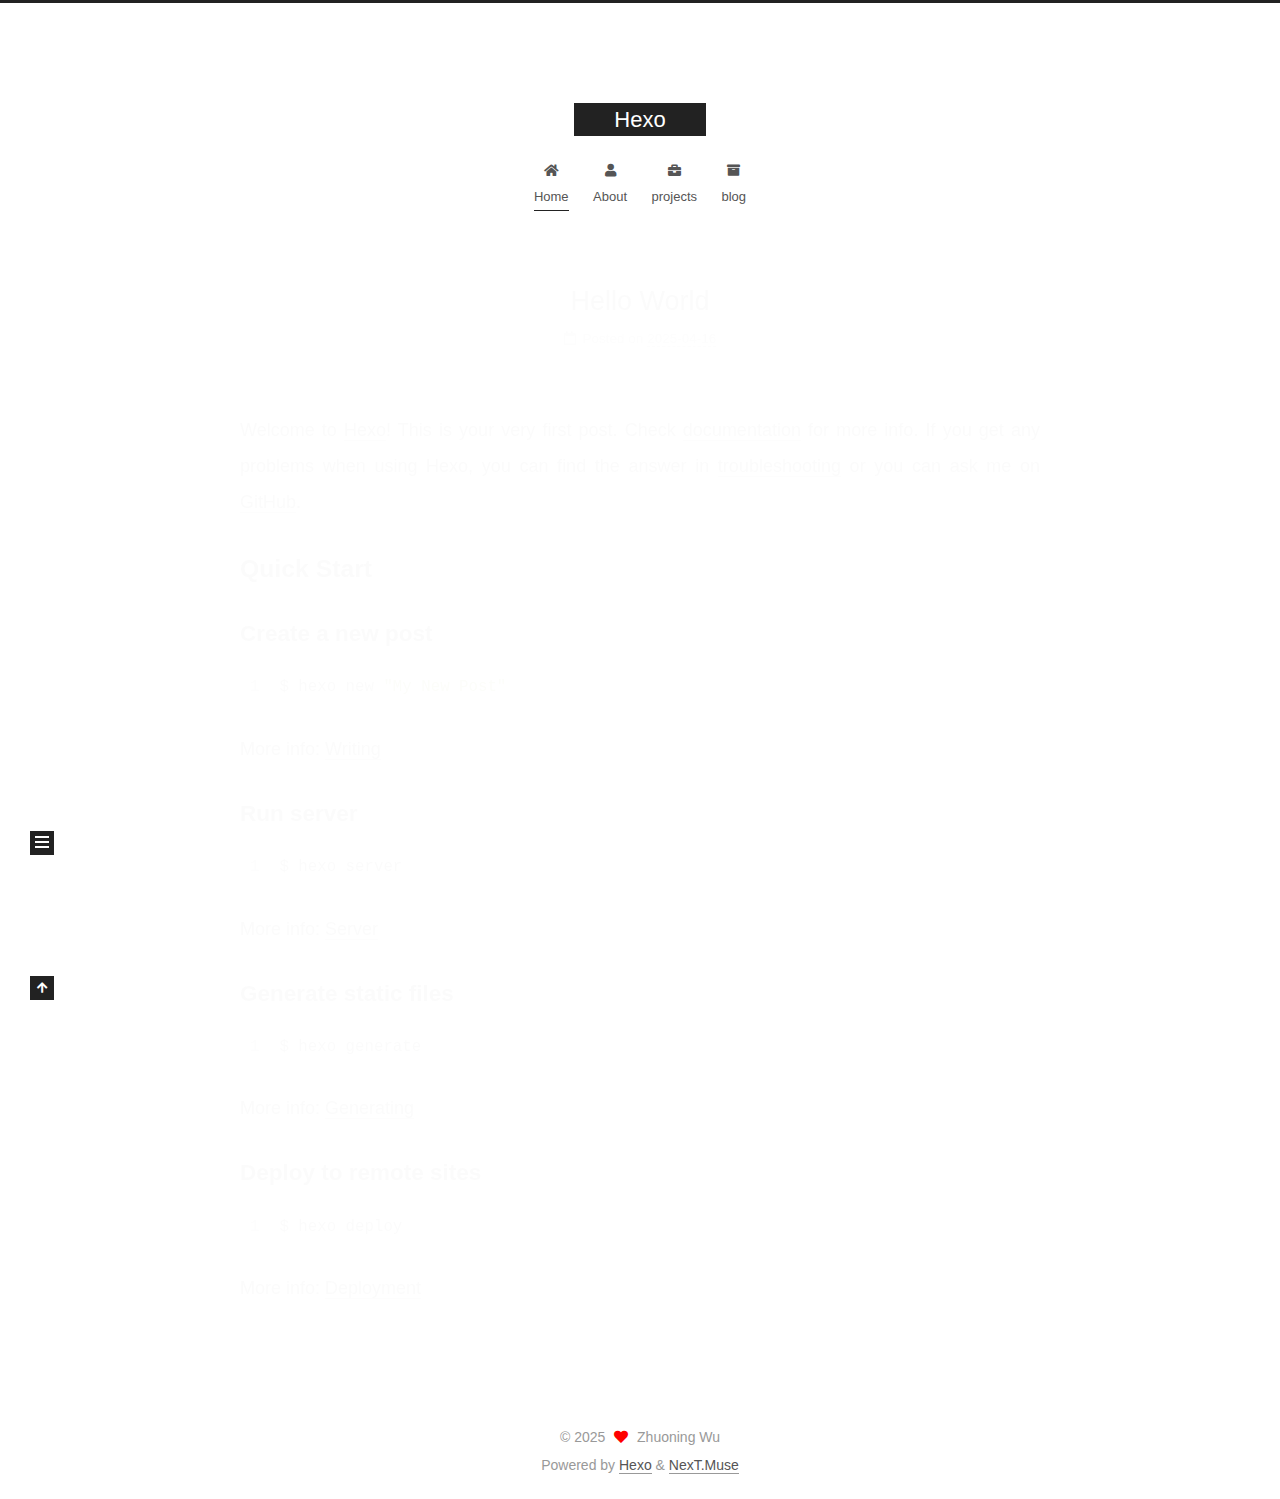
<file: index.html>
<!DOCTYPE html>
<html lang="en">
<head>
  <meta charset="UTF-8">
<meta name="viewport" content="width=device-width, initial-scale=1, maximum-scale=2">
<meta name="theme-color" content="#222">
<meta name="generator" content="Hexo 7.3.0">
  <link rel="apple-touch-icon" sizes="180x180" href="/images/apple-touch-icon-next.png">
  <link rel="icon" type="image/png" sizes="32x32" href="/images/favicon-32x32-next.png">
  <link rel="icon" type="image/png" sizes="16x16" href="/images/favicon-16x16-next.png">
  <link rel="mask-icon" href="/images/logo.svg" color="#222">

<link rel="stylesheet" href="/css/main.css">


<link rel="stylesheet" href="/lib/font-awesome/css/all.min.css">

<script id="hexo-configurations">
    var NexT = window.NexT || {};
    var CONFIG = {"hostname":"moonlitwhirl.github.io","root":"/","scheme":"Muse","version":"7.8.0","exturl":false,"sidebar":{"position":"left","display":"post","padding":18,"offset":12,"onmobile":false},"copycode":{"enable":false,"show_result":false,"style":null},"back2top":{"enable":true,"sidebar":false,"scrollpercent":false},"bookmark":{"enable":false,"color":"#222","save":"auto"},"fancybox":false,"mediumzoom":false,"lazyload":false,"pangu":false,"comments":{"style":"tabs","active":null,"storage":true,"lazyload":false,"nav":null},"algolia":{"hits":{"per_page":10},"labels":{"input_placeholder":"Search for Posts","hits_empty":"We didn't find any results for the search: ${query}","hits_stats":"${hits} results found in ${time} ms"}},"localsearch":{"enable":false,"trigger":"auto","top_n_per_article":1,"unescape":false,"preload":false},"motion":{"enable":true,"async":false,"transition":{"post_block":"fadeIn","post_header":"slideDownIn","post_body":"slideDownIn","coll_header":"slideLeftIn","sidebar":"slideUpIn"}}};
  </script>

  <meta property="og:type" content="website">
<meta property="og:title" content="Hexo">
<meta property="og:url" content="https://moonlitwhirl.github.io/index.html">
<meta property="og:site_name" content="Hexo">
<meta property="og:locale" content="en_US">
<meta property="article:author" content="Zhuoning Wu">
<meta name="twitter:card" content="summary">

<link rel="canonical" href="https://moonlitwhirl.github.io/">


<script id="page-configurations">
  // https://hexo.io/docs/variables.html
  CONFIG.page = {
    sidebar: "",
    isHome : true,
    isPost : false,
    lang   : 'en'
  };
</script>

  <title>Hexo</title>
  






  <noscript>
  <style>
  .use-motion .brand,
  .use-motion .menu-item,
  .sidebar-inner,
  .use-motion .post-block,
  .use-motion .pagination,
  .use-motion .comments,
  .use-motion .post-header,
  .use-motion .post-body,
  .use-motion .collection-header { opacity: initial; }

  .use-motion .site-title,
  .use-motion .site-subtitle {
    opacity: initial;
    top: initial;
  }

  .use-motion .logo-line-before i { left: initial; }
  .use-motion .logo-line-after i { right: initial; }
  </style>
</noscript>

</head>

<body itemscope itemtype="http://schema.org/WebPage">
  <div class="container use-motion">
    <div class="headband"></div>

    <header class="header" itemscope itemtype="http://schema.org/WPHeader">
      <div class="header-inner"><div class="site-brand-container">
  <div class="site-nav-toggle">
    <div class="toggle" aria-label="Toggle navigation bar">
      <span class="toggle-line toggle-line-first"></span>
      <span class="toggle-line toggle-line-middle"></span>
      <span class="toggle-line toggle-line-last"></span>
    </div>
  </div>

  <div class="site-meta">

    <a href="/" class="brand" rel="start">
      <span class="logo-line-before"><i></i></span>
      <h1 class="site-title">Hexo</h1>
      <span class="logo-line-after"><i></i></span>
    </a>
  </div>

  <div class="site-nav-right">
    <div class="toggle popup-trigger">
    </div>
  </div>
</div>




<nav class="site-nav">
  <ul id="menu" class="main-menu menu">
        <li class="menu-item menu-item-home">

    <a href="/" rel="section"><i class="fa fa-home fa-fw"></i>Home</a>

  </li>
        <li class="menu-item menu-item-about">

    <a href="/about/" rel="section"><i class="fa fa-user fa-fw"></i>About</a>

  </li>
        <li class="menu-item menu-item-projects">

    <a href="/projects/" rel="section"><i class="fa fa-briefcase fa-fw"></i>projects</a>

  </li>
        <li class="menu-item menu-item-blog">

    <a href="/archives/" rel="section"><i class="fa fa-archive fa-fw"></i>blog</a>

  </li>
  </ul>
</nav>




</div>
    </header>

    
  <div class="back-to-top">
    <i class="fa fa-arrow-up"></i>
    <span>0%</span>
  </div>


    <main class="main">
      <div class="main-inner">
        <div class="content-wrap">
          

          <div class="content index posts-expand">
            
      
  
  
  <article itemscope itemtype="http://schema.org/Article" class="post-block" lang="en">
    <link itemprop="mainEntityOfPage" href="https://moonlitwhirl.github.io/2025/04/16/hello-world/">

    <span hidden itemprop="author" itemscope itemtype="http://schema.org/Person">
      <meta itemprop="image" content="/images/avatar.gif">
      <meta itemprop="name" content="Zhuoning Wu">
      <meta itemprop="description" content="">
    </span>

    <span hidden itemprop="publisher" itemscope itemtype="http://schema.org/Organization">
      <meta itemprop="name" content="Hexo">
    </span>
      <header class="post-header">
        <h2 class="post-title" itemprop="name headline">
          
            <a href="/2025/04/16/hello-world/" class="post-title-link" itemprop="url">Hello World</a>
        </h2>

        <div class="post-meta">
            <span class="post-meta-item">
              <span class="post-meta-item-icon">
                <i class="far fa-calendar"></i>
              </span>
              <span class="post-meta-item-text">Posted on</span>

              <time title="Created: 2025-04-16 15:37:14" itemprop="dateCreated datePublished" datetime="2025-04-16T15:37:14-07:00">2025-04-16</time>
            </span>

          

        </div>
      </header>

    
    
    
    <div class="post-body" itemprop="articleBody">

      
          <p>Welcome to <a target="_blank" rel="noopener" href="https://hexo.io/">Hexo</a>! This is your very first post. Check <a target="_blank" rel="noopener" href="https://hexo.io/docs/">documentation</a> for more info. If you get any problems when using Hexo, you can find the answer in <a target="_blank" rel="noopener" href="https://hexo.io/docs/troubleshooting.html">troubleshooting</a> or you can ask me on <a target="_blank" rel="noopener" href="https://github.com/hexojs/hexo/issues">GitHub</a>.</p>
<h2 id="Quick-Start"><a href="#Quick-Start" class="headerlink" title="Quick Start"></a>Quick Start</h2><h3 id="Create-a-new-post"><a href="#Create-a-new-post" class="headerlink" title="Create a new post"></a>Create a new post</h3><figure class="highlight bash"><table><tr><td class="gutter"><pre><span class="line">1</span><br></pre></td><td class="code"><pre><span class="line">$ hexo new <span class="string">&quot;My New Post&quot;</span></span><br></pre></td></tr></table></figure>

<p>More info: <a target="_blank" rel="noopener" href="https://hexo.io/docs/writing.html">Writing</a></p>
<h3 id="Run-server"><a href="#Run-server" class="headerlink" title="Run server"></a>Run server</h3><figure class="highlight bash"><table><tr><td class="gutter"><pre><span class="line">1</span><br></pre></td><td class="code"><pre><span class="line">$ hexo server</span><br></pre></td></tr></table></figure>

<p>More info: <a target="_blank" rel="noopener" href="https://hexo.io/docs/server.html">Server</a></p>
<h3 id="Generate-static-files"><a href="#Generate-static-files" class="headerlink" title="Generate static files"></a>Generate static files</h3><figure class="highlight bash"><table><tr><td class="gutter"><pre><span class="line">1</span><br></pre></td><td class="code"><pre><span class="line">$ hexo generate</span><br></pre></td></tr></table></figure>

<p>More info: <a target="_blank" rel="noopener" href="https://hexo.io/docs/generating.html">Generating</a></p>
<h3 id="Deploy-to-remote-sites"><a href="#Deploy-to-remote-sites" class="headerlink" title="Deploy to remote sites"></a>Deploy to remote sites</h3><figure class="highlight bash"><table><tr><td class="gutter"><pre><span class="line">1</span><br></pre></td><td class="code"><pre><span class="line">$ hexo deploy</span><br></pre></td></tr></table></figure>

<p>More info: <a target="_blank" rel="noopener" href="https://hexo.io/docs/one-command-deployment.html">Deployment</a></p>

      
    </div>

    
    
    
      <footer class="post-footer">
        <div class="post-eof"></div>
      </footer>
  </article>
  
  
  


  



          </div>
          

<script>
  window.addEventListener('tabs:register', () => {
    let { activeClass } = CONFIG.comments;
    if (CONFIG.comments.storage) {
      activeClass = localStorage.getItem('comments_active') || activeClass;
    }
    if (activeClass) {
      let activeTab = document.querySelector(`a[href="#comment-${activeClass}"]`);
      if (activeTab) {
        activeTab.click();
      }
    }
  });
  if (CONFIG.comments.storage) {
    window.addEventListener('tabs:click', event => {
      if (!event.target.matches('.tabs-comment .tab-content .tab-pane')) return;
      let commentClass = event.target.classList[1];
      localStorage.setItem('comments_active', commentClass);
    });
  }
</script>

        </div>
          
  
  <div class="toggle sidebar-toggle">
    <span class="toggle-line toggle-line-first"></span>
    <span class="toggle-line toggle-line-middle"></span>
    <span class="toggle-line toggle-line-last"></span>
  </div>

  <aside class="sidebar">
    <div class="sidebar-inner">

      <ul class="sidebar-nav motion-element">
        <li class="sidebar-nav-toc">
          Table of Contents
        </li>
        <li class="sidebar-nav-overview">
          Overview
        </li>
      </ul>

      <!--noindex-->
      <div class="post-toc-wrap sidebar-panel">
      </div>
      <!--/noindex-->

      <div class="site-overview-wrap sidebar-panel">
        <div class="site-author motion-element" itemprop="author" itemscope itemtype="http://schema.org/Person">
  <p class="site-author-name" itemprop="name">Zhuoning Wu</p>
  <div class="site-description" itemprop="description"></div>
</div>
<div class="site-state-wrap motion-element">
  <nav class="site-state">
      <div class="site-state-item site-state-posts">
          <a href="/archives">
          <span class="site-state-item-count">1</span>
          <span class="site-state-item-name">posts</span>
        </a>
      </div>
  </nav>
</div>



      </div>

    </div>
  </aside>
  <div id="sidebar-dimmer"></div>


      </div>
    </main>

    <footer class="footer">
      <div class="footer-inner">
        

        

<div class="copyright">
  
  &copy; 
  <span itemprop="copyrightYear">2025</span>
  <span class="with-love">
    <i class="fa fa-heart"></i>
  </span>
  <span class="author" itemprop="copyrightHolder">Zhuoning Wu</span>
</div>
  <div class="powered-by">Powered by <a href="https://hexo.io/" class="theme-link" rel="noopener" target="_blank">Hexo</a> & <a href="https://muse.theme-next.org/" class="theme-link" rel="noopener" target="_blank">NexT.Muse</a>
  </div>

        








      </div>
    </footer>
  </div>

  
  <script src="/lib/anime.min.js"></script>
  <script src="/lib/velocity/velocity.min.js"></script>
  <script src="/lib/velocity/velocity.ui.min.js"></script>

<script src="/js/utils.js"></script>

<script src="/js/motion.js"></script>


<script src="/js/schemes/muse.js"></script>


<script src="/js/next-boot.js"></script>




  















  

  

</body>
</html>
</file>
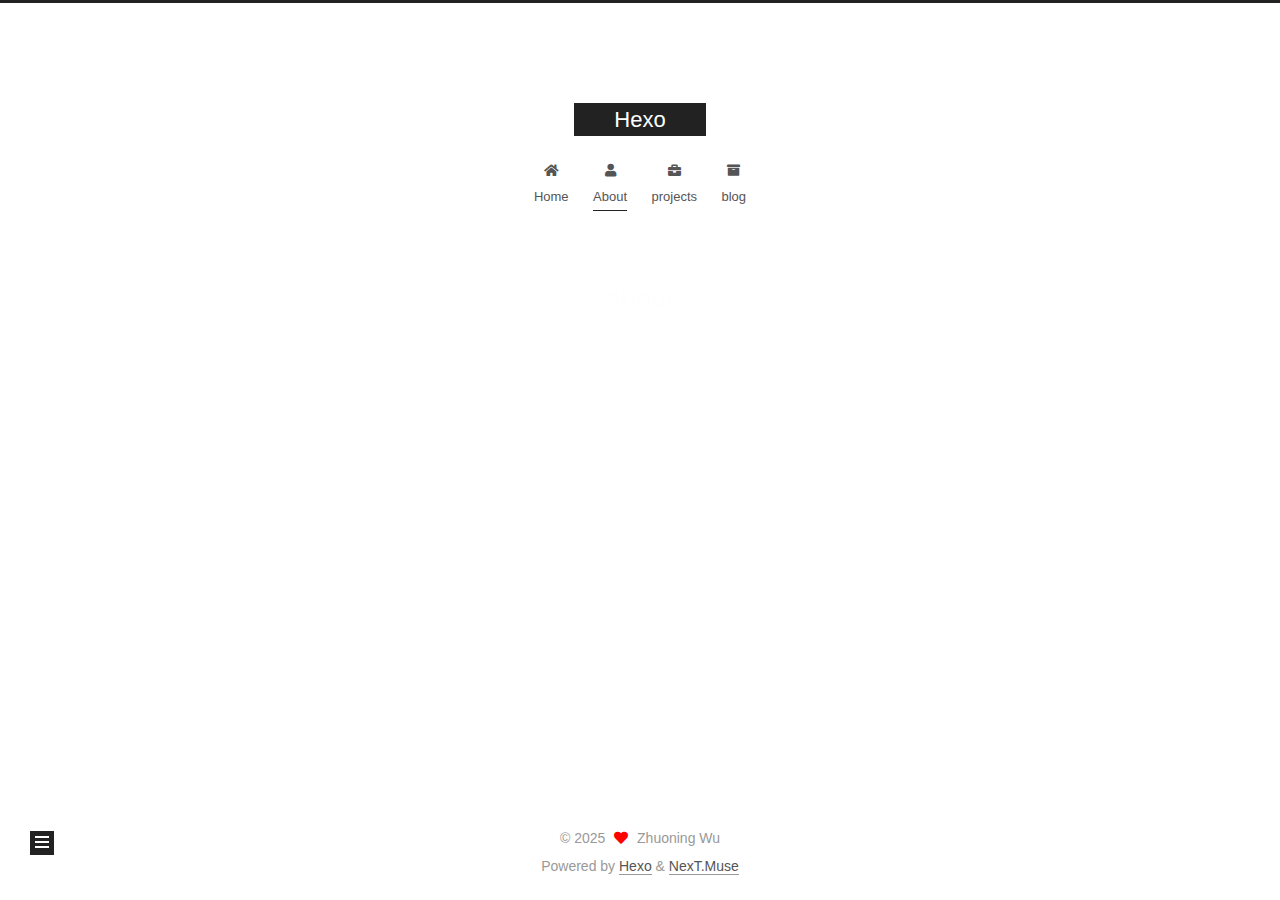
<file: about/index.html>
<!DOCTYPE html>
<html lang="en">
<head>
  <meta charset="UTF-8">
<meta name="viewport" content="width=device-width, initial-scale=1, maximum-scale=2">
<meta name="theme-color" content="#222">
<meta name="generator" content="Hexo 7.3.0">
  <link rel="apple-touch-icon" sizes="180x180" href="/images/apple-touch-icon-next.png">
  <link rel="icon" type="image/png" sizes="32x32" href="/images/favicon-32x32-next.png">
  <link rel="icon" type="image/png" sizes="16x16" href="/images/favicon-16x16-next.png">
  <link rel="mask-icon" href="/images/logo.svg" color="#222">

<link rel="stylesheet" href="/css/main.css">


<link rel="stylesheet" href="/lib/font-awesome/css/all.min.css">

<script id="hexo-configurations">
    var NexT = window.NexT || {};
    var CONFIG = {"hostname":"moonlitwhirl.github.io","root":"/","scheme":"Muse","version":"7.8.0","exturl":false,"sidebar":{"position":"left","display":"post","padding":18,"offset":12,"onmobile":false},"copycode":{"enable":false,"show_result":false,"style":null},"back2top":{"enable":true,"sidebar":false,"scrollpercent":false},"bookmark":{"enable":false,"color":"#222","save":"auto"},"fancybox":false,"mediumzoom":false,"lazyload":false,"pangu":false,"comments":{"style":"tabs","active":null,"storage":true,"lazyload":false,"nav":null},"algolia":{"hits":{"per_page":10},"labels":{"input_placeholder":"Search for Posts","hits_empty":"We didn't find any results for the search: ${query}","hits_stats":"${hits} results found in ${time} ms"}},"localsearch":{"enable":false,"trigger":"auto","top_n_per_article":1,"unescape":false,"preload":false},"motion":{"enable":true,"async":false,"transition":{"post_block":"fadeIn","post_header":"slideDownIn","post_body":"slideDownIn","coll_header":"slideLeftIn","sidebar":"slideUpIn"}}};
  </script>

  <meta property="og:type" content="website">
<meta property="og:title" content="about">
<meta property="og:url" content="https://moonlitwhirl.github.io/about/index.html">
<meta property="og:site_name" content="Hexo">
<meta property="og:locale" content="en_US">
<meta property="article:published_time" content="2025-04-16T23:49:03.000Z">
<meta property="article:modified_time" content="2025-04-16T23:49:03.479Z">
<meta property="article:author" content="Zhuoning Wu">
<meta name="twitter:card" content="summary">

<link rel="canonical" href="https://moonlitwhirl.github.io/about/">


<script id="page-configurations">
  // https://hexo.io/docs/variables.html
  CONFIG.page = {
    sidebar: "",
    isHome : false,
    isPost : false,
    lang   : 'en'
  };
</script>

  <title>about | Hexo
</title>
  






  <noscript>
  <style>
  .use-motion .brand,
  .use-motion .menu-item,
  .sidebar-inner,
  .use-motion .post-block,
  .use-motion .pagination,
  .use-motion .comments,
  .use-motion .post-header,
  .use-motion .post-body,
  .use-motion .collection-header { opacity: initial; }

  .use-motion .site-title,
  .use-motion .site-subtitle {
    opacity: initial;
    top: initial;
  }

  .use-motion .logo-line-before i { left: initial; }
  .use-motion .logo-line-after i { right: initial; }
  </style>
</noscript>

</head>

<body itemscope itemtype="http://schema.org/WebPage">
  <div class="container use-motion">
    <div class="headband"></div>

    <header class="header" itemscope itemtype="http://schema.org/WPHeader">
      <div class="header-inner"><div class="site-brand-container">
  <div class="site-nav-toggle">
    <div class="toggle" aria-label="Toggle navigation bar">
      <span class="toggle-line toggle-line-first"></span>
      <span class="toggle-line toggle-line-middle"></span>
      <span class="toggle-line toggle-line-last"></span>
    </div>
  </div>

  <div class="site-meta">

    <a href="/" class="brand" rel="start">
      <span class="logo-line-before"><i></i></span>
      <h1 class="site-title">Hexo</h1>
      <span class="logo-line-after"><i></i></span>
    </a>
  </div>

  <div class="site-nav-right">
    <div class="toggle popup-trigger">
    </div>
  </div>
</div>




<nav class="site-nav">
  <ul id="menu" class="main-menu menu">
        <li class="menu-item menu-item-home">

    <a href="/" rel="section"><i class="fa fa-home fa-fw"></i>Home</a>

  </li>
        <li class="menu-item menu-item-about">

    <a href="/about/" rel="section"><i class="fa fa-user fa-fw"></i>About</a>

  </li>
        <li class="menu-item menu-item-projects">

    <a href="/projects/" rel="section"><i class="fa fa-briefcase fa-fw"></i>projects</a>

  </li>
        <li class="menu-item menu-item-blog">

    <a href="/archives/" rel="section"><i class="fa fa-archive fa-fw"></i>blog</a>

  </li>
  </ul>
</nav>




</div>
    </header>

    
  <div class="back-to-top">
    <i class="fa fa-arrow-up"></i>
    <span>0%</span>
  </div>


    <main class="main">
      <div class="main-inner">
        <div class="content-wrap">
          
  
  

          <div class="content page posts-expand">
            

    
    
    
    <div class="post-block" lang="en">
      <header class="post-header">

<h1 class="post-title" itemprop="name headline">about
</h1>

<div class="post-meta">
  

</div>

</header>

      
      
      
      <div class="post-body">
          
      </div>
      
      
      
    </div>
    

    
    
    


          </div>
          

<script>
  window.addEventListener('tabs:register', () => {
    let { activeClass } = CONFIG.comments;
    if (CONFIG.comments.storage) {
      activeClass = localStorage.getItem('comments_active') || activeClass;
    }
    if (activeClass) {
      let activeTab = document.querySelector(`a[href="#comment-${activeClass}"]`);
      if (activeTab) {
        activeTab.click();
      }
    }
  });
  if (CONFIG.comments.storage) {
    window.addEventListener('tabs:click', event => {
      if (!event.target.matches('.tabs-comment .tab-content .tab-pane')) return;
      let commentClass = event.target.classList[1];
      localStorage.setItem('comments_active', commentClass);
    });
  }
</script>

        </div>
          
  
  <div class="toggle sidebar-toggle">
    <span class="toggle-line toggle-line-first"></span>
    <span class="toggle-line toggle-line-middle"></span>
    <span class="toggle-line toggle-line-last"></span>
  </div>

  <aside class="sidebar">
    <div class="sidebar-inner">

      <ul class="sidebar-nav motion-element">
        <li class="sidebar-nav-toc">
          Table of Contents
        </li>
        <li class="sidebar-nav-overview">
          Overview
        </li>
      </ul>

      <!--noindex-->
      <div class="post-toc-wrap sidebar-panel">
      </div>
      <!--/noindex-->

      <div class="site-overview-wrap sidebar-panel">
        <div class="site-author motion-element" itemprop="author" itemscope itemtype="http://schema.org/Person">
  <p class="site-author-name" itemprop="name">Zhuoning Wu</p>
  <div class="site-description" itemprop="description"></div>
</div>
<div class="site-state-wrap motion-element">
  <nav class="site-state">
      <div class="site-state-item site-state-posts">
          <a href="/archives">
          <span class="site-state-item-count">1</span>
          <span class="site-state-item-name">posts</span>
        </a>
      </div>
  </nav>
</div>



      </div>

    </div>
  </aside>
  <div id="sidebar-dimmer"></div>


      </div>
    </main>

    <footer class="footer">
      <div class="footer-inner">
        

        

<div class="copyright">
  
  &copy; 
  <span itemprop="copyrightYear">2025</span>
  <span class="with-love">
    <i class="fa fa-heart"></i>
  </span>
  <span class="author" itemprop="copyrightHolder">Zhuoning Wu</span>
</div>
  <div class="powered-by">Powered by <a href="https://hexo.io/" class="theme-link" rel="noopener" target="_blank">Hexo</a> & <a href="https://muse.theme-next.org/" class="theme-link" rel="noopener" target="_blank">NexT.Muse</a>
  </div>

        








      </div>
    </footer>
  </div>

  
  <script src="/lib/anime.min.js"></script>
  <script src="/lib/velocity/velocity.min.js"></script>
  <script src="/lib/velocity/velocity.ui.min.js"></script>

<script src="/js/utils.js"></script>

<script src="/js/motion.js"></script>


<script src="/js/schemes/muse.js"></script>


<script src="/js/next-boot.js"></script>




  















  

  

</body>
</html>
</file>
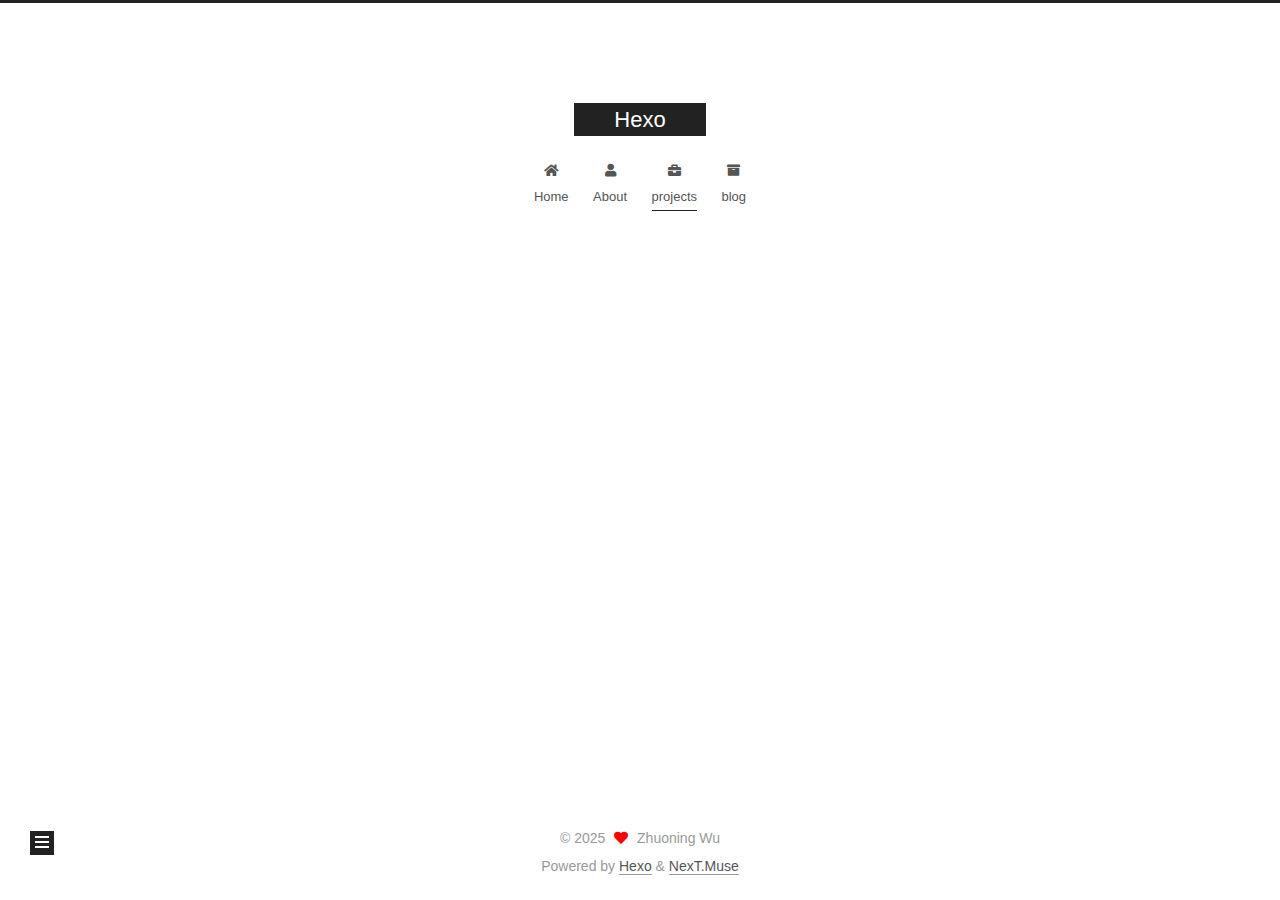
<file: projects/index.html>
<!DOCTYPE html>
<html lang="en">
<head>
  <meta charset="UTF-8">
<meta name="viewport" content="width=device-width, initial-scale=1, maximum-scale=2">
<meta name="theme-color" content="#222">
<meta name="generator" content="Hexo 7.3.0">
  <link rel="apple-touch-icon" sizes="180x180" href="/images/apple-touch-icon-next.png">
  <link rel="icon" type="image/png" sizes="32x32" href="/images/favicon-32x32-next.png">
  <link rel="icon" type="image/png" sizes="16x16" href="/images/favicon-16x16-next.png">
  <link rel="mask-icon" href="/images/logo.svg" color="#222">

<link rel="stylesheet" href="/css/main.css">


<link rel="stylesheet" href="/lib/font-awesome/css/all.min.css">

<script id="hexo-configurations">
    var NexT = window.NexT || {};
    var CONFIG = {"hostname":"moonlitwhirl.github.io","root":"/","scheme":"Muse","version":"7.8.0","exturl":false,"sidebar":{"position":"left","display":"post","padding":18,"offset":12,"onmobile":false},"copycode":{"enable":false,"show_result":false,"style":null},"back2top":{"enable":true,"sidebar":false,"scrollpercent":false},"bookmark":{"enable":false,"color":"#222","save":"auto"},"fancybox":false,"mediumzoom":false,"lazyload":false,"pangu":false,"comments":{"style":"tabs","active":null,"storage":true,"lazyload":false,"nav":null},"algolia":{"hits":{"per_page":10},"labels":{"input_placeholder":"Search for Posts","hits_empty":"We didn't find any results for the search: ${query}","hits_stats":"${hits} results found in ${time} ms"}},"localsearch":{"enable":false,"trigger":"auto","top_n_per_article":1,"unescape":false,"preload":false},"motion":{"enable":true,"async":false,"transition":{"post_block":"fadeIn","post_header":"slideDownIn","post_body":"slideDownIn","coll_header":"slideLeftIn","sidebar":"slideUpIn"}}};
  </script>

  <meta property="og:type" content="website">
<meta property="og:title" content="projects">
<meta property="og:url" content="https://moonlitwhirl.github.io/projects/index.html">
<meta property="og:site_name" content="Hexo">
<meta property="og:locale" content="en_US">
<meta property="article:published_time" content="2025-04-16T23:49:14.000Z">
<meta property="article:modified_time" content="2025-04-16T23:49:14.669Z">
<meta property="article:author" content="Zhuoning Wu">
<meta name="twitter:card" content="summary">

<link rel="canonical" href="https://moonlitwhirl.github.io/projects/">


<script id="page-configurations">
  // https://hexo.io/docs/variables.html
  CONFIG.page = {
    sidebar: "",
    isHome : false,
    isPost : false,
    lang   : 'en'
  };
</script>

  <title>projects | Hexo
</title>
  






  <noscript>
  <style>
  .use-motion .brand,
  .use-motion .menu-item,
  .sidebar-inner,
  .use-motion .post-block,
  .use-motion .pagination,
  .use-motion .comments,
  .use-motion .post-header,
  .use-motion .post-body,
  .use-motion .collection-header { opacity: initial; }

  .use-motion .site-title,
  .use-motion .site-subtitle {
    opacity: initial;
    top: initial;
  }

  .use-motion .logo-line-before i { left: initial; }
  .use-motion .logo-line-after i { right: initial; }
  </style>
</noscript>

</head>

<body itemscope itemtype="http://schema.org/WebPage">
  <div class="container use-motion">
    <div class="headband"></div>

    <header class="header" itemscope itemtype="http://schema.org/WPHeader">
      <div class="header-inner"><div class="site-brand-container">
  <div class="site-nav-toggle">
    <div class="toggle" aria-label="Toggle navigation bar">
      <span class="toggle-line toggle-line-first"></span>
      <span class="toggle-line toggle-line-middle"></span>
      <span class="toggle-line toggle-line-last"></span>
    </div>
  </div>

  <div class="site-meta">

    <a href="/" class="brand" rel="start">
      <span class="logo-line-before"><i></i></span>
      <h1 class="site-title">Hexo</h1>
      <span class="logo-line-after"><i></i></span>
    </a>
  </div>

  <div class="site-nav-right">
    <div class="toggle popup-trigger">
    </div>
  </div>
</div>




<nav class="site-nav">
  <ul id="menu" class="main-menu menu">
        <li class="menu-item menu-item-home">

    <a href="/" rel="section"><i class="fa fa-home fa-fw"></i>Home</a>

  </li>
        <li class="menu-item menu-item-about">

    <a href="/about/" rel="section"><i class="fa fa-user fa-fw"></i>About</a>

  </li>
        <li class="menu-item menu-item-projects">

    <a href="/projects/" rel="section"><i class="fa fa-briefcase fa-fw"></i>projects</a>

  </li>
        <li class="menu-item menu-item-blog">

    <a href="/archives/" rel="section"><i class="fa fa-archive fa-fw"></i>blog</a>

  </li>
  </ul>
</nav>




</div>
    </header>

    
  <div class="back-to-top">
    <i class="fa fa-arrow-up"></i>
    <span>0%</span>
  </div>


    <main class="main">
      <div class="main-inner">
        <div class="content-wrap">
          
  
  

          <div class="content page posts-expand">
            

    
    
    
    <div class="post-block" lang="en">
      <header class="post-header">

<h1 class="post-title" itemprop="name headline">projects
</h1>

<div class="post-meta">
  

</div>

</header>

      
      
      
      <div class="post-body">
          
      </div>
      
      
      
    </div>
    

    
    
    


          </div>
          

<script>
  window.addEventListener('tabs:register', () => {
    let { activeClass } = CONFIG.comments;
    if (CONFIG.comments.storage) {
      activeClass = localStorage.getItem('comments_active') || activeClass;
    }
    if (activeClass) {
      let activeTab = document.querySelector(`a[href="#comment-${activeClass}"]`);
      if (activeTab) {
        activeTab.click();
      }
    }
  });
  if (CONFIG.comments.storage) {
    window.addEventListener('tabs:click', event => {
      if (!event.target.matches('.tabs-comment .tab-content .tab-pane')) return;
      let commentClass = event.target.classList[1];
      localStorage.setItem('comments_active', commentClass);
    });
  }
</script>

        </div>
          
  
  <div class="toggle sidebar-toggle">
    <span class="toggle-line toggle-line-first"></span>
    <span class="toggle-line toggle-line-middle"></span>
    <span class="toggle-line toggle-line-last"></span>
  </div>

  <aside class="sidebar">
    <div class="sidebar-inner">

      <ul class="sidebar-nav motion-element">
        <li class="sidebar-nav-toc">
          Table of Contents
        </li>
        <li class="sidebar-nav-overview">
          Overview
        </li>
      </ul>

      <!--noindex-->
      <div class="post-toc-wrap sidebar-panel">
      </div>
      <!--/noindex-->

      <div class="site-overview-wrap sidebar-panel">
        <div class="site-author motion-element" itemprop="author" itemscope itemtype="http://schema.org/Person">
  <p class="site-author-name" itemprop="name">Zhuoning Wu</p>
  <div class="site-description" itemprop="description"></div>
</div>
<div class="site-state-wrap motion-element">
  <nav class="site-state">
      <div class="site-state-item site-state-posts">
          <a href="/archives">
          <span class="site-state-item-count">1</span>
          <span class="site-state-item-name">posts</span>
        </a>
      </div>
  </nav>
</div>



      </div>

    </div>
  </aside>
  <div id="sidebar-dimmer"></div>


      </div>
    </main>

    <footer class="footer">
      <div class="footer-inner">
        

        

<div class="copyright">
  
  &copy; 
  <span itemprop="copyrightYear">2025</span>
  <span class="with-love">
    <i class="fa fa-heart"></i>
  </span>
  <span class="author" itemprop="copyrightHolder">Zhuoning Wu</span>
</div>
  <div class="powered-by">Powered by <a href="https://hexo.io/" class="theme-link" rel="noopener" target="_blank">Hexo</a> & <a href="https://muse.theme-next.org/" class="theme-link" rel="noopener" target="_blank">NexT.Muse</a>
  </div>

        








      </div>
    </footer>
  </div>

  
  <script src="/lib/anime.min.js"></script>
  <script src="/lib/velocity/velocity.min.js"></script>
  <script src="/lib/velocity/velocity.ui.min.js"></script>

<script src="/js/utils.js"></script>

<script src="/js/motion.js"></script>


<script src="/js/schemes/muse.js"></script>


<script src="/js/next-boot.js"></script>




  















  

  

</body>
</html>
</file>
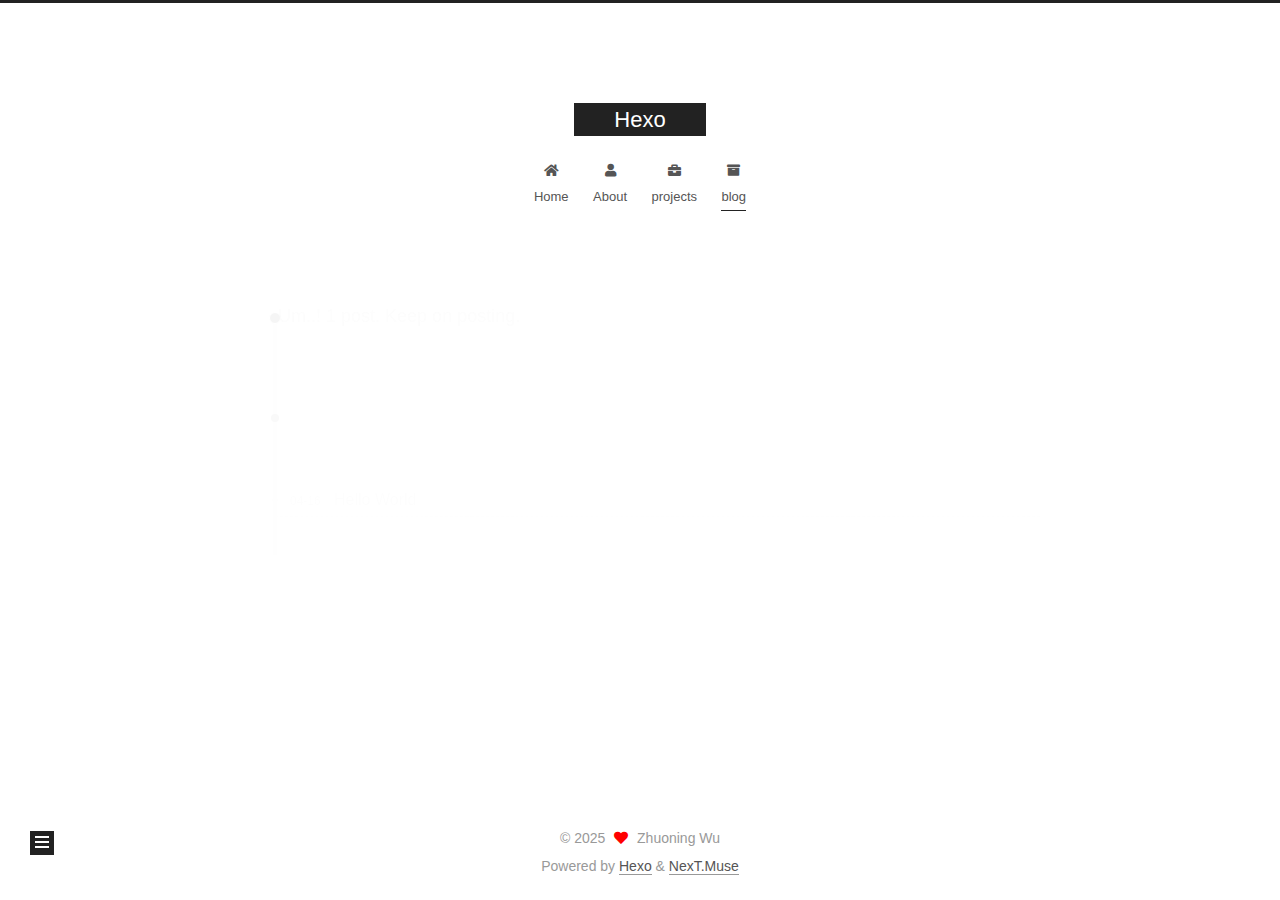
<file: archives/2025/index.html>
<!DOCTYPE html>
<html lang="en">
<head>
  <meta charset="UTF-8">
<meta name="viewport" content="width=device-width, initial-scale=1, maximum-scale=2">
<meta name="theme-color" content="#222">
<meta name="generator" content="Hexo 7.3.0">
  <link rel="apple-touch-icon" sizes="180x180" href="/images/apple-touch-icon-next.png">
  <link rel="icon" type="image/png" sizes="32x32" href="/images/favicon-32x32-next.png">
  <link rel="icon" type="image/png" sizes="16x16" href="/images/favicon-16x16-next.png">
  <link rel="mask-icon" href="/images/logo.svg" color="#222">

<link rel="stylesheet" href="/css/main.css">


<link rel="stylesheet" href="/lib/font-awesome/css/all.min.css">

<script id="hexo-configurations">
    var NexT = window.NexT || {};
    var CONFIG = {"hostname":"moonlitwhirl.github.io","root":"/","scheme":"Muse","version":"7.8.0","exturl":false,"sidebar":{"position":"left","display":"post","padding":18,"offset":12,"onmobile":false},"copycode":{"enable":false,"show_result":false,"style":null},"back2top":{"enable":true,"sidebar":false,"scrollpercent":false},"bookmark":{"enable":false,"color":"#222","save":"auto"},"fancybox":false,"mediumzoom":false,"lazyload":false,"pangu":false,"comments":{"style":"tabs","active":null,"storage":true,"lazyload":false,"nav":null},"algolia":{"hits":{"per_page":10},"labels":{"input_placeholder":"Search for Posts","hits_empty":"We didn't find any results for the search: ${query}","hits_stats":"${hits} results found in ${time} ms"}},"localsearch":{"enable":false,"trigger":"auto","top_n_per_article":1,"unescape":false,"preload":false},"motion":{"enable":true,"async":false,"transition":{"post_block":"fadeIn","post_header":"slideDownIn","post_body":"slideDownIn","coll_header":"slideLeftIn","sidebar":"slideUpIn"}}};
  </script>

  <meta property="og:type" content="website">
<meta property="og:title" content="Hexo">
<meta property="og:url" content="https://moonlitwhirl.github.io/archives/2025/index.html">
<meta property="og:site_name" content="Hexo">
<meta property="og:locale" content="en_US">
<meta property="article:author" content="Zhuoning Wu">
<meta name="twitter:card" content="summary">

<link rel="canonical" href="https://moonlitwhirl.github.io/archives/2025/">


<script id="page-configurations">
  // https://hexo.io/docs/variables.html
  CONFIG.page = {
    sidebar: "",
    isHome : false,
    isPost : false,
    lang   : 'en'
  };
</script>

  <title>Archive | Hexo</title>
  






  <noscript>
  <style>
  .use-motion .brand,
  .use-motion .menu-item,
  .sidebar-inner,
  .use-motion .post-block,
  .use-motion .pagination,
  .use-motion .comments,
  .use-motion .post-header,
  .use-motion .post-body,
  .use-motion .collection-header { opacity: initial; }

  .use-motion .site-title,
  .use-motion .site-subtitle {
    opacity: initial;
    top: initial;
  }

  .use-motion .logo-line-before i { left: initial; }
  .use-motion .logo-line-after i { right: initial; }
  </style>
</noscript>

</head>

<body itemscope itemtype="http://schema.org/WebPage">
  <div class="container use-motion">
    <div class="headband"></div>

    <header class="header" itemscope itemtype="http://schema.org/WPHeader">
      <div class="header-inner"><div class="site-brand-container">
  <div class="site-nav-toggle">
    <div class="toggle" aria-label="Toggle navigation bar">
      <span class="toggle-line toggle-line-first"></span>
      <span class="toggle-line toggle-line-middle"></span>
      <span class="toggle-line toggle-line-last"></span>
    </div>
  </div>

  <div class="site-meta">

    <a href="/" class="brand" rel="start">
      <span class="logo-line-before"><i></i></span>
      <h1 class="site-title">Hexo</h1>
      <span class="logo-line-after"><i></i></span>
    </a>
  </div>

  <div class="site-nav-right">
    <div class="toggle popup-trigger">
    </div>
  </div>
</div>




<nav class="site-nav">
  <ul id="menu" class="main-menu menu">
        <li class="menu-item menu-item-home">

    <a href="/" rel="section"><i class="fa fa-home fa-fw"></i>Home</a>

  </li>
        <li class="menu-item menu-item-about">

    <a href="/about/" rel="section"><i class="fa fa-user fa-fw"></i>About</a>

  </li>
        <li class="menu-item menu-item-projects">

    <a href="/projects/" rel="section"><i class="fa fa-briefcase fa-fw"></i>projects</a>

  </li>
        <li class="menu-item menu-item-blog">

    <a href="/archives/" rel="section"><i class="fa fa-archive fa-fw"></i>blog</a>

  </li>
  </ul>
</nav>




</div>
    </header>

    
  <div class="back-to-top">
    <i class="fa fa-arrow-up"></i>
    <span>0%</span>
  </div>


    <main class="main">
      <div class="main-inner">
        <div class="content-wrap">
          

          <div class="content archive">
            

  
  
  
  <div class="post-block">
    <div class="posts-collapse">
      <div class="collection-title">
        <span class="collection-header">Um..! 1 post. Keep on posting.</span>
      </div>

      
    <div class="collection-year">
      <span class="collection-header">2025</span>
    </div>

  <article itemscope itemtype="http://schema.org/Article">
    <header class="post-header">

      <div class="post-meta">
        <time itemprop="dateCreated"
              datetime="2025-04-16T15:37:14-07:00"
              content="2025-04-16">
          04-16
        </time>
      </div>

      <div class="post-title">
          <a class="post-title-link" href="/2025/04/16/hello-world/" itemprop="url">
            <span itemprop="name">Hello World</span>
          </a>
      </div>

    </header>
  </article>


    </div>
  </div>
  
  
  

  



          </div>
          

<script>
  window.addEventListener('tabs:register', () => {
    let { activeClass } = CONFIG.comments;
    if (CONFIG.comments.storage) {
      activeClass = localStorage.getItem('comments_active') || activeClass;
    }
    if (activeClass) {
      let activeTab = document.querySelector(`a[href="#comment-${activeClass}"]`);
      if (activeTab) {
        activeTab.click();
      }
    }
  });
  if (CONFIG.comments.storage) {
    window.addEventListener('tabs:click', event => {
      if (!event.target.matches('.tabs-comment .tab-content .tab-pane')) return;
      let commentClass = event.target.classList[1];
      localStorage.setItem('comments_active', commentClass);
    });
  }
</script>

        </div>
          
  
  <div class="toggle sidebar-toggle">
    <span class="toggle-line toggle-line-first"></span>
    <span class="toggle-line toggle-line-middle"></span>
    <span class="toggle-line toggle-line-last"></span>
  </div>

  <aside class="sidebar">
    <div class="sidebar-inner">

      <ul class="sidebar-nav motion-element">
        <li class="sidebar-nav-toc">
          Table of Contents
        </li>
        <li class="sidebar-nav-overview">
          Overview
        </li>
      </ul>

      <!--noindex-->
      <div class="post-toc-wrap sidebar-panel">
      </div>
      <!--/noindex-->

      <div class="site-overview-wrap sidebar-panel">
        <div class="site-author motion-element" itemprop="author" itemscope itemtype="http://schema.org/Person">
  <p class="site-author-name" itemprop="name">Zhuoning Wu</p>
  <div class="site-description" itemprop="description"></div>
</div>
<div class="site-state-wrap motion-element">
  <nav class="site-state">
      <div class="site-state-item site-state-posts">
          <a href="/archives">
          <span class="site-state-item-count">1</span>
          <span class="site-state-item-name">posts</span>
        </a>
      </div>
  </nav>
</div>



      </div>

    </div>
  </aside>
  <div id="sidebar-dimmer"></div>


      </div>
    </main>

    <footer class="footer">
      <div class="footer-inner">
        

        

<div class="copyright">
  
  &copy; 
  <span itemprop="copyrightYear">2025</span>
  <span class="with-love">
    <i class="fa fa-heart"></i>
  </span>
  <span class="author" itemprop="copyrightHolder">Zhuoning Wu</span>
</div>
  <div class="powered-by">Powered by <a href="https://hexo.io/" class="theme-link" rel="noopener" target="_blank">Hexo</a> & <a href="https://muse.theme-next.org/" class="theme-link" rel="noopener" target="_blank">NexT.Muse</a>
  </div>

        








      </div>
    </footer>
  </div>

  
  <script src="/lib/anime.min.js"></script>
  <script src="/lib/velocity/velocity.min.js"></script>
  <script src="/lib/velocity/velocity.ui.min.js"></script>

<script src="/js/utils.js"></script>

<script src="/js/motion.js"></script>


<script src="/js/schemes/muse.js"></script>


<script src="/js/next-boot.js"></script>




  















  

  

</body>
</html>
</file>
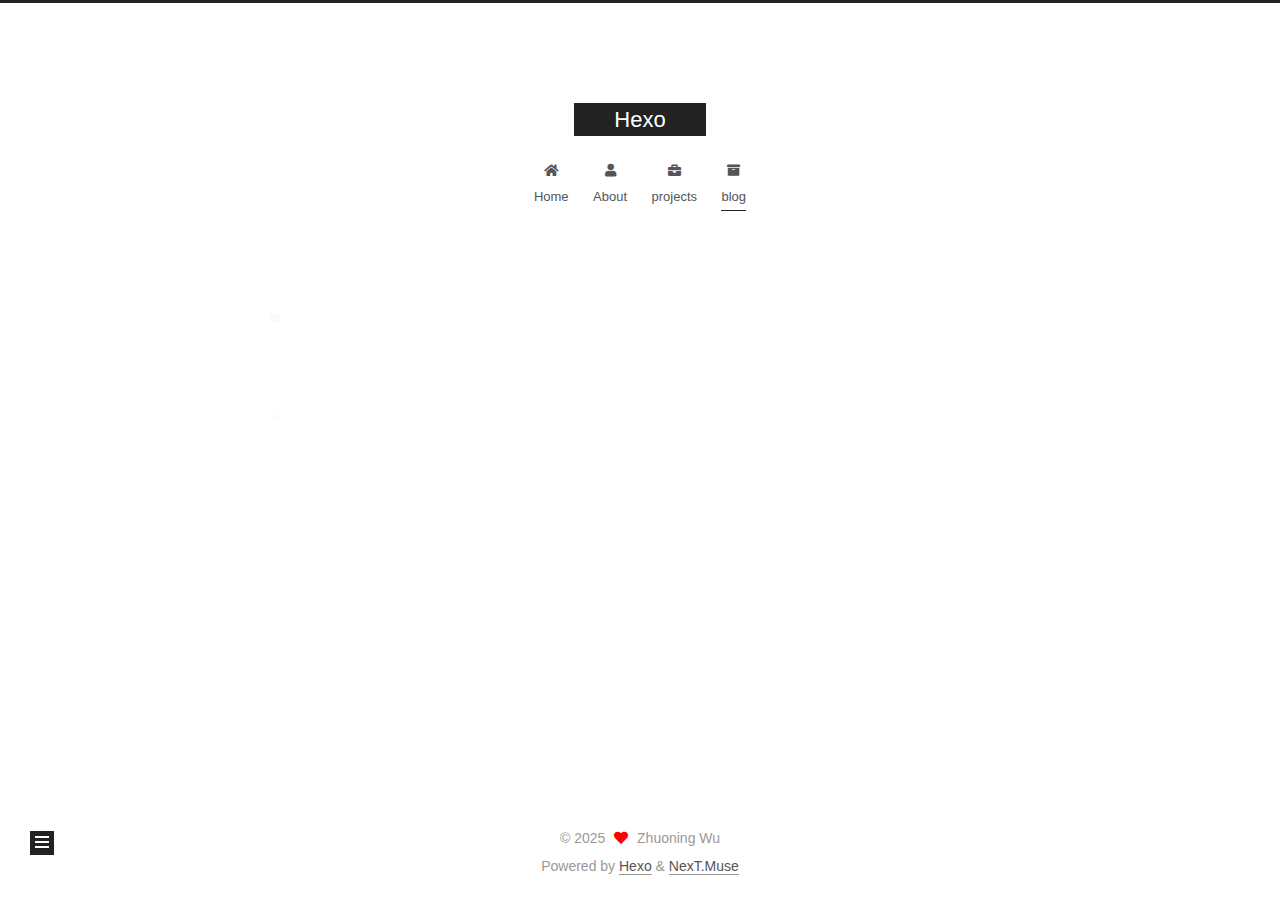
<file: archives/2025/04/index.html>
<!DOCTYPE html>
<html lang="en">
<head>
  <meta charset="UTF-8">
<meta name="viewport" content="width=device-width, initial-scale=1, maximum-scale=2">
<meta name="theme-color" content="#222">
<meta name="generator" content="Hexo 7.3.0">
  <link rel="apple-touch-icon" sizes="180x180" href="/images/apple-touch-icon-next.png">
  <link rel="icon" type="image/png" sizes="32x32" href="/images/favicon-32x32-next.png">
  <link rel="icon" type="image/png" sizes="16x16" href="/images/favicon-16x16-next.png">
  <link rel="mask-icon" href="/images/logo.svg" color="#222">

<link rel="stylesheet" href="/css/main.css">


<link rel="stylesheet" href="/lib/font-awesome/css/all.min.css">

<script id="hexo-configurations">
    var NexT = window.NexT || {};
    var CONFIG = {"hostname":"moonlitwhirl.github.io","root":"/","scheme":"Muse","version":"7.8.0","exturl":false,"sidebar":{"position":"left","display":"post","padding":18,"offset":12,"onmobile":false},"copycode":{"enable":false,"show_result":false,"style":null},"back2top":{"enable":true,"sidebar":false,"scrollpercent":false},"bookmark":{"enable":false,"color":"#222","save":"auto"},"fancybox":false,"mediumzoom":false,"lazyload":false,"pangu":false,"comments":{"style":"tabs","active":null,"storage":true,"lazyload":false,"nav":null},"algolia":{"hits":{"per_page":10},"labels":{"input_placeholder":"Search for Posts","hits_empty":"We didn't find any results for the search: ${query}","hits_stats":"${hits} results found in ${time} ms"}},"localsearch":{"enable":false,"trigger":"auto","top_n_per_article":1,"unescape":false,"preload":false},"motion":{"enable":true,"async":false,"transition":{"post_block":"fadeIn","post_header":"slideDownIn","post_body":"slideDownIn","coll_header":"slideLeftIn","sidebar":"slideUpIn"}}};
  </script>

  <meta property="og:type" content="website">
<meta property="og:title" content="Hexo">
<meta property="og:url" content="https://moonlitwhirl.github.io/archives/2025/04/index.html">
<meta property="og:site_name" content="Hexo">
<meta property="og:locale" content="en_US">
<meta property="article:author" content="Zhuoning Wu">
<meta name="twitter:card" content="summary">

<link rel="canonical" href="https://moonlitwhirl.github.io/archives/2025/04/">


<script id="page-configurations">
  // https://hexo.io/docs/variables.html
  CONFIG.page = {
    sidebar: "",
    isHome : false,
    isPost : false,
    lang   : 'en'
  };
</script>

  <title>Archive | Hexo</title>
  






  <noscript>
  <style>
  .use-motion .brand,
  .use-motion .menu-item,
  .sidebar-inner,
  .use-motion .post-block,
  .use-motion .pagination,
  .use-motion .comments,
  .use-motion .post-header,
  .use-motion .post-body,
  .use-motion .collection-header { opacity: initial; }

  .use-motion .site-title,
  .use-motion .site-subtitle {
    opacity: initial;
    top: initial;
  }

  .use-motion .logo-line-before i { left: initial; }
  .use-motion .logo-line-after i { right: initial; }
  </style>
</noscript>

</head>

<body itemscope itemtype="http://schema.org/WebPage">
  <div class="container use-motion">
    <div class="headband"></div>

    <header class="header" itemscope itemtype="http://schema.org/WPHeader">
      <div class="header-inner"><div class="site-brand-container">
  <div class="site-nav-toggle">
    <div class="toggle" aria-label="Toggle navigation bar">
      <span class="toggle-line toggle-line-first"></span>
      <span class="toggle-line toggle-line-middle"></span>
      <span class="toggle-line toggle-line-last"></span>
    </div>
  </div>

  <div class="site-meta">

    <a href="/" class="brand" rel="start">
      <span class="logo-line-before"><i></i></span>
      <h1 class="site-title">Hexo</h1>
      <span class="logo-line-after"><i></i></span>
    </a>
  </div>

  <div class="site-nav-right">
    <div class="toggle popup-trigger">
    </div>
  </div>
</div>




<nav class="site-nav">
  <ul id="menu" class="main-menu menu">
        <li class="menu-item menu-item-home">

    <a href="/" rel="section"><i class="fa fa-home fa-fw"></i>Home</a>

  </li>
        <li class="menu-item menu-item-about">

    <a href="/about/" rel="section"><i class="fa fa-user fa-fw"></i>About</a>

  </li>
        <li class="menu-item menu-item-projects">

    <a href="/projects/" rel="section"><i class="fa fa-briefcase fa-fw"></i>projects</a>

  </li>
        <li class="menu-item menu-item-blog">

    <a href="/archives/" rel="section"><i class="fa fa-archive fa-fw"></i>blog</a>

  </li>
  </ul>
</nav>




</div>
    </header>

    
  <div class="back-to-top">
    <i class="fa fa-arrow-up"></i>
    <span>0%</span>
  </div>


    <main class="main">
      <div class="main-inner">
        <div class="content-wrap">
          

          <div class="content archive">
            

  
  
  
  <div class="post-block">
    <div class="posts-collapse">
      <div class="collection-title">
        <span class="collection-header">Um..! 1 post. Keep on posting.</span>
      </div>

      
    <div class="collection-year">
      <span class="collection-header">2025</span>
    </div>

  <article itemscope itemtype="http://schema.org/Article">
    <header class="post-header">

      <div class="post-meta">
        <time itemprop="dateCreated"
              datetime="2025-04-16T15:37:14-07:00"
              content="2025-04-16">
          04-16
        </time>
      </div>

      <div class="post-title">
          <a class="post-title-link" href="/2025/04/16/hello-world/" itemprop="url">
            <span itemprop="name">Hello World</span>
          </a>
      </div>

    </header>
  </article>


    </div>
  </div>
  
  
  

  



          </div>
          

<script>
  window.addEventListener('tabs:register', () => {
    let { activeClass } = CONFIG.comments;
    if (CONFIG.comments.storage) {
      activeClass = localStorage.getItem('comments_active') || activeClass;
    }
    if (activeClass) {
      let activeTab = document.querySelector(`a[href="#comment-${activeClass}"]`);
      if (activeTab) {
        activeTab.click();
      }
    }
  });
  if (CONFIG.comments.storage) {
    window.addEventListener('tabs:click', event => {
      if (!event.target.matches('.tabs-comment .tab-content .tab-pane')) return;
      let commentClass = event.target.classList[1];
      localStorage.setItem('comments_active', commentClass);
    });
  }
</script>

        </div>
          
  
  <div class="toggle sidebar-toggle">
    <span class="toggle-line toggle-line-first"></span>
    <span class="toggle-line toggle-line-middle"></span>
    <span class="toggle-line toggle-line-last"></span>
  </div>

  <aside class="sidebar">
    <div class="sidebar-inner">

      <ul class="sidebar-nav motion-element">
        <li class="sidebar-nav-toc">
          Table of Contents
        </li>
        <li class="sidebar-nav-overview">
          Overview
        </li>
      </ul>

      <!--noindex-->
      <div class="post-toc-wrap sidebar-panel">
      </div>
      <!--/noindex-->

      <div class="site-overview-wrap sidebar-panel">
        <div class="site-author motion-element" itemprop="author" itemscope itemtype="http://schema.org/Person">
  <p class="site-author-name" itemprop="name">Zhuoning Wu</p>
  <div class="site-description" itemprop="description"></div>
</div>
<div class="site-state-wrap motion-element">
  <nav class="site-state">
      <div class="site-state-item site-state-posts">
          <a href="/archives">
          <span class="site-state-item-count">1</span>
          <span class="site-state-item-name">posts</span>
        </a>
      </div>
  </nav>
</div>



      </div>

    </div>
  </aside>
  <div id="sidebar-dimmer"></div>


      </div>
    </main>

    <footer class="footer">
      <div class="footer-inner">
        

        

<div class="copyright">
  
  &copy; 
  <span itemprop="copyrightYear">2025</span>
  <span class="with-love">
    <i class="fa fa-heart"></i>
  </span>
  <span class="author" itemprop="copyrightHolder">Zhuoning Wu</span>
</div>
  <div class="powered-by">Powered by <a href="https://hexo.io/" class="theme-link" rel="noopener" target="_blank">Hexo</a> & <a href="https://muse.theme-next.org/" class="theme-link" rel="noopener" target="_blank">NexT.Muse</a>
  </div>

        








      </div>
    </footer>
  </div>

  
  <script src="/lib/anime.min.js"></script>
  <script src="/lib/velocity/velocity.min.js"></script>
  <script src="/lib/velocity/velocity.ui.min.js"></script>

<script src="/js/utils.js"></script>

<script src="/js/motion.js"></script>


<script src="/js/schemes/muse.js"></script>


<script src="/js/next-boot.js"></script>




  















  

  

</body>
</html>
</file>
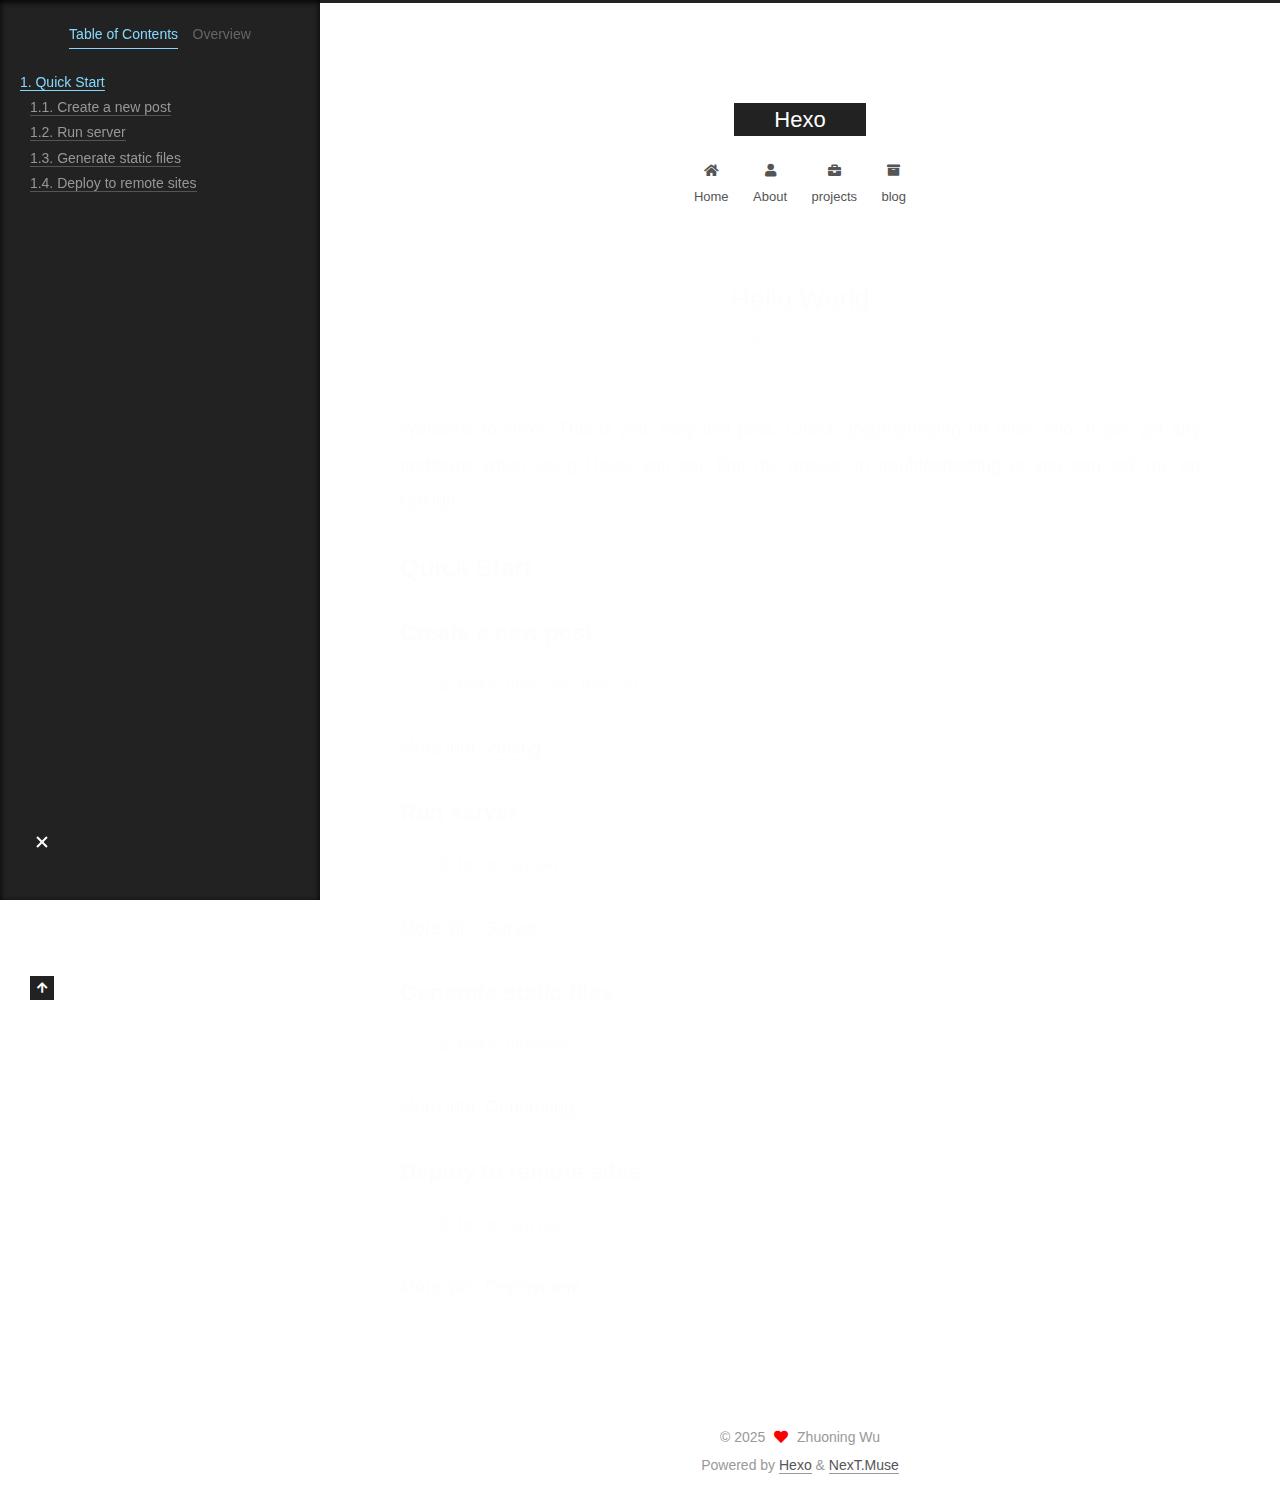
<file: 2025/04/16/hello-world/index.html>
<!DOCTYPE html>
<html lang="en">
<head>
  <meta charset="UTF-8">
<meta name="viewport" content="width=device-width, initial-scale=1, maximum-scale=2">
<meta name="theme-color" content="#222">
<meta name="generator" content="Hexo 7.3.0">
  <link rel="apple-touch-icon" sizes="180x180" href="/images/apple-touch-icon-next.png">
  <link rel="icon" type="image/png" sizes="32x32" href="/images/favicon-32x32-next.png">
  <link rel="icon" type="image/png" sizes="16x16" href="/images/favicon-16x16-next.png">
  <link rel="mask-icon" href="/images/logo.svg" color="#222">

<link rel="stylesheet" href="/css/main.css">


<link rel="stylesheet" href="/lib/font-awesome/css/all.min.css">

<script id="hexo-configurations">
    var NexT = window.NexT || {};
    var CONFIG = {"hostname":"moonlitwhirl.github.io","root":"/","scheme":"Muse","version":"7.8.0","exturl":false,"sidebar":{"position":"left","display":"post","padding":18,"offset":12,"onmobile":false},"copycode":{"enable":false,"show_result":false,"style":null},"back2top":{"enable":true,"sidebar":false,"scrollpercent":false},"bookmark":{"enable":false,"color":"#222","save":"auto"},"fancybox":false,"mediumzoom":false,"lazyload":false,"pangu":false,"comments":{"style":"tabs","active":null,"storage":true,"lazyload":false,"nav":null},"algolia":{"hits":{"per_page":10},"labels":{"input_placeholder":"Search for Posts","hits_empty":"We didn't find any results for the search: ${query}","hits_stats":"${hits} results found in ${time} ms"}},"localsearch":{"enable":false,"trigger":"auto","top_n_per_article":1,"unescape":false,"preload":false},"motion":{"enable":true,"async":false,"transition":{"post_block":"fadeIn","post_header":"slideDownIn","post_body":"slideDownIn","coll_header":"slideLeftIn","sidebar":"slideUpIn"}}};
  </script>

  <meta name="description" content="Welcome to Hexo! This is your very first post. Check documentation for more info. If you get any problems when using Hexo, you can find the answer in troubleshooting or you can ask me on GitHub. Quick">
<meta property="og:type" content="article">
<meta property="og:title" content="Hello World">
<meta property="og:url" content="https://moonlitwhirl.github.io/2025/04/16/hello-world/index.html">
<meta property="og:site_name" content="Hexo">
<meta property="og:description" content="Welcome to Hexo! This is your very first post. Check documentation for more info. If you get any problems when using Hexo, you can find the answer in troubleshooting or you can ask me on GitHub. Quick">
<meta property="og:locale" content="en_US">
<meta property="article:published_time" content="2025-04-16T22:37:14.682Z">
<meta property="article:modified_time" content="2025-04-16T22:37:14.682Z">
<meta property="article:author" content="Zhuoning Wu">
<meta name="twitter:card" content="summary">

<link rel="canonical" href="https://moonlitwhirl.github.io/2025/04/16/hello-world/">


<script id="page-configurations">
  // https://hexo.io/docs/variables.html
  CONFIG.page = {
    sidebar: "",
    isHome : false,
    isPost : true,
    lang   : 'en'
  };
</script>

  <title>Hello World | Hexo</title>
  






  <noscript>
  <style>
  .use-motion .brand,
  .use-motion .menu-item,
  .sidebar-inner,
  .use-motion .post-block,
  .use-motion .pagination,
  .use-motion .comments,
  .use-motion .post-header,
  .use-motion .post-body,
  .use-motion .collection-header { opacity: initial; }

  .use-motion .site-title,
  .use-motion .site-subtitle {
    opacity: initial;
    top: initial;
  }

  .use-motion .logo-line-before i { left: initial; }
  .use-motion .logo-line-after i { right: initial; }
  </style>
</noscript>

</head>

<body itemscope itemtype="http://schema.org/WebPage">
  <div class="container use-motion">
    <div class="headband"></div>

    <header class="header" itemscope itemtype="http://schema.org/WPHeader">
      <div class="header-inner"><div class="site-brand-container">
  <div class="site-nav-toggle">
    <div class="toggle" aria-label="Toggle navigation bar">
      <span class="toggle-line toggle-line-first"></span>
      <span class="toggle-line toggle-line-middle"></span>
      <span class="toggle-line toggle-line-last"></span>
    </div>
  </div>

  <div class="site-meta">

    <a href="/" class="brand" rel="start">
      <span class="logo-line-before"><i></i></span>
      <h1 class="site-title">Hexo</h1>
      <span class="logo-line-after"><i></i></span>
    </a>
  </div>

  <div class="site-nav-right">
    <div class="toggle popup-trigger">
    </div>
  </div>
</div>




<nav class="site-nav">
  <ul id="menu" class="main-menu menu">
        <li class="menu-item menu-item-home">

    <a href="/" rel="section"><i class="fa fa-home fa-fw"></i>Home</a>

  </li>
        <li class="menu-item menu-item-about">

    <a href="/about/" rel="section"><i class="fa fa-user fa-fw"></i>About</a>

  </li>
        <li class="menu-item menu-item-projects">

    <a href="/projects/" rel="section"><i class="fa fa-briefcase fa-fw"></i>projects</a>

  </li>
        <li class="menu-item menu-item-blog">

    <a href="/archives/" rel="section"><i class="fa fa-archive fa-fw"></i>blog</a>

  </li>
  </ul>
</nav>




</div>
    </header>

    
  <div class="back-to-top">
    <i class="fa fa-arrow-up"></i>
    <span>0%</span>
  </div>


    <main class="main">
      <div class="main-inner">
        <div class="content-wrap">
          

          <div class="content post posts-expand">
            

    
  
  
  <article itemscope itemtype="http://schema.org/Article" class="post-block" lang="en">
    <link itemprop="mainEntityOfPage" href="https://moonlitwhirl.github.io/2025/04/16/hello-world/">

    <span hidden itemprop="author" itemscope itemtype="http://schema.org/Person">
      <meta itemprop="image" content="/images/avatar.gif">
      <meta itemprop="name" content="Zhuoning Wu">
      <meta itemprop="description" content="">
    </span>

    <span hidden itemprop="publisher" itemscope itemtype="http://schema.org/Organization">
      <meta itemprop="name" content="Hexo">
    </span>
      <header class="post-header">
        <h1 class="post-title" itemprop="name headline">
          Hello World
        </h1>

        <div class="post-meta">
            <span class="post-meta-item">
              <span class="post-meta-item-icon">
                <i class="far fa-calendar"></i>
              </span>
              <span class="post-meta-item-text">Posted on</span>

              <time title="Created: 2025-04-16 15:37:14" itemprop="dateCreated datePublished" datetime="2025-04-16T15:37:14-07:00">2025-04-16</time>
            </span>

          

        </div>
      </header>

    
    
    
    <div class="post-body" itemprop="articleBody">

      
        <p>Welcome to <a target="_blank" rel="noopener" href="https://hexo.io/">Hexo</a>! This is your very first post. Check <a target="_blank" rel="noopener" href="https://hexo.io/docs/">documentation</a> for more info. If you get any problems when using Hexo, you can find the answer in <a target="_blank" rel="noopener" href="https://hexo.io/docs/troubleshooting.html">troubleshooting</a> or you can ask me on <a target="_blank" rel="noopener" href="https://github.com/hexojs/hexo/issues">GitHub</a>.</p>
<h2 id="Quick-Start"><a href="#Quick-Start" class="headerlink" title="Quick Start"></a>Quick Start</h2><h3 id="Create-a-new-post"><a href="#Create-a-new-post" class="headerlink" title="Create a new post"></a>Create a new post</h3><figure class="highlight bash"><table><tr><td class="gutter"><pre><span class="line">1</span><br></pre></td><td class="code"><pre><span class="line">$ hexo new <span class="string">&quot;My New Post&quot;</span></span><br></pre></td></tr></table></figure>

<p>More info: <a target="_blank" rel="noopener" href="https://hexo.io/docs/writing.html">Writing</a></p>
<h3 id="Run-server"><a href="#Run-server" class="headerlink" title="Run server"></a>Run server</h3><figure class="highlight bash"><table><tr><td class="gutter"><pre><span class="line">1</span><br></pre></td><td class="code"><pre><span class="line">$ hexo server</span><br></pre></td></tr></table></figure>

<p>More info: <a target="_blank" rel="noopener" href="https://hexo.io/docs/server.html">Server</a></p>
<h3 id="Generate-static-files"><a href="#Generate-static-files" class="headerlink" title="Generate static files"></a>Generate static files</h3><figure class="highlight bash"><table><tr><td class="gutter"><pre><span class="line">1</span><br></pre></td><td class="code"><pre><span class="line">$ hexo generate</span><br></pre></td></tr></table></figure>

<p>More info: <a target="_blank" rel="noopener" href="https://hexo.io/docs/generating.html">Generating</a></p>
<h3 id="Deploy-to-remote-sites"><a href="#Deploy-to-remote-sites" class="headerlink" title="Deploy to remote sites"></a>Deploy to remote sites</h3><figure class="highlight bash"><table><tr><td class="gutter"><pre><span class="line">1</span><br></pre></td><td class="code"><pre><span class="line">$ hexo deploy</span><br></pre></td></tr></table></figure>

<p>More info: <a target="_blank" rel="noopener" href="https://hexo.io/docs/one-command-deployment.html">Deployment</a></p>

    </div>

    
    
    

      <footer class="post-footer">

        


        
      </footer>
    
  </article>
  
  
  



          </div>
          

<script>
  window.addEventListener('tabs:register', () => {
    let { activeClass } = CONFIG.comments;
    if (CONFIG.comments.storage) {
      activeClass = localStorage.getItem('comments_active') || activeClass;
    }
    if (activeClass) {
      let activeTab = document.querySelector(`a[href="#comment-${activeClass}"]`);
      if (activeTab) {
        activeTab.click();
      }
    }
  });
  if (CONFIG.comments.storage) {
    window.addEventListener('tabs:click', event => {
      if (!event.target.matches('.tabs-comment .tab-content .tab-pane')) return;
      let commentClass = event.target.classList[1];
      localStorage.setItem('comments_active', commentClass);
    });
  }
</script>

        </div>
          
  
  <div class="toggle sidebar-toggle">
    <span class="toggle-line toggle-line-first"></span>
    <span class="toggle-line toggle-line-middle"></span>
    <span class="toggle-line toggle-line-last"></span>
  </div>

  <aside class="sidebar">
    <div class="sidebar-inner">

      <ul class="sidebar-nav motion-element">
        <li class="sidebar-nav-toc">
          Table of Contents
        </li>
        <li class="sidebar-nav-overview">
          Overview
        </li>
      </ul>

      <!--noindex-->
      <div class="post-toc-wrap sidebar-panel">
          <div class="post-toc motion-element"><ol class="nav"><li class="nav-item nav-level-2"><a class="nav-link" href="#Quick-Start"><span class="nav-number">1.</span> <span class="nav-text">Quick Start</span></a><ol class="nav-child"><li class="nav-item nav-level-3"><a class="nav-link" href="#Create-a-new-post"><span class="nav-number">1.1.</span> <span class="nav-text">Create a new post</span></a></li><li class="nav-item nav-level-3"><a class="nav-link" href="#Run-server"><span class="nav-number">1.2.</span> <span class="nav-text">Run server</span></a></li><li class="nav-item nav-level-3"><a class="nav-link" href="#Generate-static-files"><span class="nav-number">1.3.</span> <span class="nav-text">Generate static files</span></a></li><li class="nav-item nav-level-3"><a class="nav-link" href="#Deploy-to-remote-sites"><span class="nav-number">1.4.</span> <span class="nav-text">Deploy to remote sites</span></a></li></ol></li></ol></div>
      </div>
      <!--/noindex-->

      <div class="site-overview-wrap sidebar-panel">
        <div class="site-author motion-element" itemprop="author" itemscope itemtype="http://schema.org/Person">
  <p class="site-author-name" itemprop="name">Zhuoning Wu</p>
  <div class="site-description" itemprop="description"></div>
</div>
<div class="site-state-wrap motion-element">
  <nav class="site-state">
      <div class="site-state-item site-state-posts">
          <a href="/archives">
          <span class="site-state-item-count">1</span>
          <span class="site-state-item-name">posts</span>
        </a>
      </div>
  </nav>
</div>



      </div>

    </div>
  </aside>
  <div id="sidebar-dimmer"></div>


      </div>
    </main>

    <footer class="footer">
      <div class="footer-inner">
        

        

<div class="copyright">
  
  &copy; 
  <span itemprop="copyrightYear">2025</span>
  <span class="with-love">
    <i class="fa fa-heart"></i>
  </span>
  <span class="author" itemprop="copyrightHolder">Zhuoning Wu</span>
</div>
  <div class="powered-by">Powered by <a href="https://hexo.io/" class="theme-link" rel="noopener" target="_blank">Hexo</a> & <a href="https://muse.theme-next.org/" class="theme-link" rel="noopener" target="_blank">NexT.Muse</a>
  </div>

        








      </div>
    </footer>
  </div>

  
  <script src="/lib/anime.min.js"></script>
  <script src="/lib/velocity/velocity.min.js"></script>
  <script src="/lib/velocity/velocity.ui.min.js"></script>

<script src="/js/utils.js"></script>

<script src="/js/motion.js"></script>


<script src="/js/schemes/muse.js"></script>


<script src="/js/next-boot.js"></script>




  















  

  

</body>
</html>
</file>
<file: css/main.css>
:root {
  --body-bg-color: #fff;
  --content-bg-color: #fff;
  --card-bg-color: #f5f5f5;
  --text-color: #555;
  --blockquote-color: #666;
  --link-color: #555;
  --link-hover-color: #222;
  --brand-color: #fff;
  --brand-hover-color: #fff;
  --table-row-odd-bg-color: #f9f9f9;
  --table-row-hover-bg-color: #f5f5f5;
  --menu-item-bg-color: #f5f5f5;
  --btn-default-bg: #222;
  --btn-default-color: #fff;
  --btn-default-border-color: #222;
  --btn-default-hover-bg: #fff;
  --btn-default-hover-color: #222;
  --btn-default-hover-border-color: #222;
}
html {
  line-height: 1.15; /* 1 */
  -webkit-text-size-adjust: 100%; /* 2 */
}
body {
  margin: 0;
}
main {
  display: block;
}
h1 {
  font-size: 2em;
  margin: 0.67em 0;
}
hr {
  box-sizing: content-box; /* 1 */
  height: 0; /* 1 */
  overflow: visible; /* 2 */
}
pre {
  font-family: monospace, monospace; /* 1 */
  font-size: 1em; /* 2 */
}
a {
  background: transparent;
}
abbr[title] {
  border-bottom: none; /* 1 */
  text-decoration: underline; /* 2 */
  text-decoration: underline dotted; /* 2 */
}
b,
strong {
  font-weight: bolder;
}
code,
kbd,
samp {
  font-family: monospace, monospace; /* 1 */
  font-size: 1em; /* 2 */
}
small {
  font-size: 80%;
}
sub,
sup {
  font-size: 75%;
  line-height: 0;
  position: relative;
  vertical-align: baseline;
}
sub {
  bottom: -0.25em;
}
sup {
  top: -0.5em;
}
img {
  border-style: none;
}
button,
input,
optgroup,
select,
textarea {
  font-family: inherit; /* 1 */
  font-size: 100%; /* 1 */
  line-height: 1.15; /* 1 */
  margin: 0; /* 2 */
}
button,
input {
/* 1 */
  overflow: visible;
}
button,
select {
/* 1 */
  text-transform: none;
}
button,
[type='button'],
[type='reset'],
[type='submit'] {
  -webkit-appearance: button;
}
button::-moz-focus-inner,
[type='button']::-moz-focus-inner,
[type='reset']::-moz-focus-inner,
[type='submit']::-moz-focus-inner {
  border-style: none;
  padding: 0;
}
button:-moz-focusring,
[type='button']:-moz-focusring,
[type='reset']:-moz-focusring,
[type='submit']:-moz-focusring {
  outline: 1px dotted ButtonText;
}
fieldset {
  padding: 0.35em 0.75em 0.625em;
}
legend {
  box-sizing: border-box; /* 1 */
  color: inherit; /* 2 */
  display: table; /* 1 */
  max-width: 100%; /* 1 */
  padding: 0; /* 3 */
  white-space: normal; /* 1 */
}
progress {
  vertical-align: baseline;
}
textarea {
  overflow: auto;
}
[type='checkbox'],
[type='radio'] {
  box-sizing: border-box; /* 1 */
  padding: 0; /* 2 */
}
[type='number']::-webkit-inner-spin-button,
[type='number']::-webkit-outer-spin-button {
  height: auto;
}
[type='search'] {
  outline-offset: -2px; /* 2 */
  -webkit-appearance: textfield; /* 1 */
}
[type='search']::-webkit-search-decoration {
  -webkit-appearance: none;
}
::-webkit-file-upload-button {
  font: inherit; /* 2 */
  -webkit-appearance: button; /* 1 */
}
details {
  display: block;
}
summary {
  display: list-item;
}
template {
  display: none;
}
[hidden] {
  display: none;
}
::selection {
  background: #262a30;
  color: #eee;
}
html,
body {
  height: 100%;
}
body {
  background: var(--body-bg-color);
  color: var(--text-color);
  font-family: 'Lato', "PingFang SC", "Microsoft YaHei", sans-serif;
  font-size: 1em;
  line-height: 2;
}
@media (max-width: 991px) {
  body {
    padding-left: 0 !important;
    padding-right: 0 !important;
  }
}
h1,
h2,
h3,
h4,
h5,
h6 {
  font-family: 'Lato', "PingFang SC", "Microsoft YaHei", sans-serif;
  font-weight: bold;
  line-height: 1.5;
  margin: 20px 0 15px;
}
h1 {
  font-size: 1.5em;
}
h2 {
  font-size: 1.375em;
}
h3 {
  font-size: 1.25em;
}
h4 {
  font-size: 1.125em;
}
h5 {
  font-size: 1em;
}
h6 {
  font-size: 0.875em;
}
p {
  margin: 0 0 20px 0;
}
a,
span.exturl {
  border-bottom: 1px solid #999;
  color: var(--link-color);
  outline: 0;
  text-decoration: none;
  overflow-wrap: break-word;
  word-wrap: break-word;
  cursor: pointer;
}
a:hover,
span.exturl:hover {
  border-bottom-color: var(--link-hover-color);
  color: var(--link-hover-color);
}
iframe,
img,
video {
  display: block;
  margin-left: auto;
  margin-right: auto;
  max-width: 100%;
}
hr {
  background-image: repeating-linear-gradient(-45deg, #ddd, #ddd 4px, transparent 4px, transparent 8px);
  border: 0;
  height: 3px;
  margin: 40px 0;
}
blockquote {
  border-left: 4px solid #ddd;
  color: var(--blockquote-color);
  margin: 0;
  padding: 0 15px;
}
blockquote cite::before {
  content: '-';
  padding: 0 5px;
}
dt {
  font-weight: bold;
}
dd {
  margin: 0;
  padding: 0;
}
kbd {
  background-color: #f5f5f5;
  background-image: linear-gradient(#eee, #fff, #eee);
  border: 1px solid #ccc;
  border-radius: 0.2em;
  box-shadow: 0.1em 0.1em 0.2em rgba(0,0,0,0.1);
  color: #555;
  font-family: inherit;
  padding: 0.1em 0.3em;
  white-space: nowrap;
}
.table-container {
  overflow: auto;
}
table {
  border-collapse: collapse;
  border-spacing: 0;
  font-size: 0.875em;
  margin: 0 0 20px 0;
  width: 100%;
}
tbody tr:nth-of-type(odd) {
  background: var(--table-row-odd-bg-color);
}
tbody tr:hover {
  background: var(--table-row-hover-bg-color);
}
caption,
th,
td {
  font-weight: normal;
  padding: 8px;
  vertical-align: middle;
}
th,
td {
  border: 1px solid #ddd;
  border-bottom: 3px solid #ddd;
}
th {
  font-weight: 700;
  padding-bottom: 10px;
}
td {
  border-bottom-width: 1px;
}
.btn {
  background: var(--btn-default-bg);
  border: 2px solid var(--btn-default-border-color);
  border-radius: 0;
  color: var(--btn-default-color);
  display: inline-block;
  font-size: 0.875em;
  line-height: 2;
  padding: 0 20px;
  text-decoration: none;
  transition-property: background-color;
  transition-delay: 0s;
  transition-duration: 0.2s;
  transition-timing-function: ease-in-out;
}
.btn:hover {
  background: var(--btn-default-hover-bg);
  border-color: var(--btn-default-hover-border-color);
  color: var(--btn-default-hover-color);
}
.btn + .btn {
  margin: 0 0 8px 8px;
}
.btn .fa-fw {
  text-align: left;
  width: 1.285714285714286em;
}
.toggle {
  line-height: 0;
}
.toggle .toggle-line {
  background: #fff;
  display: inline-block;
  height: 2px;
  left: 0;
  position: relative;
  top: 0;
  transition: all 0.4s;
  vertical-align: top;
  width: 100%;
}
.toggle .toggle-line:not(:first-child) {
  margin-top: 3px;
}
.toggle.toggle-arrow .toggle-line-first {
  left: 50%;
  top: 2px;
  transform: rotate(45deg);
  width: 50%;
}
.toggle.toggle-arrow .toggle-line-middle {
  left: 2px;
  width: 90%;
}
.toggle.toggle-arrow .toggle-line-last {
  left: 50%;
  top: -2px;
  transform: rotate(-45deg);
  width: 50%;
}
.toggle.toggle-close .toggle-line-first {
  transform: rotate(-45deg);
  top: 5px;
}
.toggle.toggle-close .toggle-line-middle {
  opacity: 0;
}
.toggle.toggle-close .toggle-line-last {
  transform: rotate(45deg);
  top: -5px;
}
.highlight,
pre {
  background: #f7f7f7;
  color: #4d4d4c;
  line-height: 1.6;
  margin: 0 auto 20px;
}
pre,
code {
  font-family: consolas, Menlo, monospace, "PingFang SC", "Microsoft YaHei";
}
code {
  background: #eee;
  border-radius: 3px;
  color: #555;
  padding: 2px 4px;
  overflow-wrap: break-word;
  word-wrap: break-word;
}
.highlight *::selection {
  background: #d6d6d6;
}
.highlight pre {
  border: 0;
  margin: 0;
  padding: 10px 0;
}
.highlight table {
  border: 0;
  margin: 0;
  width: auto;
}
.highlight td {
  border: 0;
  padding: 0;
}
.highlight figcaption {
  background: #eff2f3;
  color: #4d4d4c;
  display: flex;
  font-size: 0.875em;
  justify-content: space-between;
  line-height: 1.2;
  padding: 0.5em;
}
.highlight figcaption a {
  color: #4d4d4c;
}
.highlight figcaption a:hover {
  border-bottom-color: #4d4d4c;
}
.highlight .gutter {
  -moz-user-select: none;
  -ms-user-select: none;
  -webkit-user-select: none;
  user-select: none;
}
.highlight .gutter pre {
  background: #eff2f3;
  color: #869194;
  padding-left: 10px;
  padding-right: 10px;
  text-align: right;
}
.highlight .code pre {
  background: #f7f7f7;
  padding-left: 10px;
  width: 100%;
}
.gist table {
  width: auto;
}
.gist table td {
  border: 0;
}
pre {
  overflow: auto;
  padding: 10px;
}
pre code {
  background: none;
  color: #4d4d4c;
  font-size: 0.875em;
  padding: 0;
  text-shadow: none;
}
pre .deletion {
  background: #fdd;
}
pre .addition {
  background: #dfd;
}
pre .meta {
  color: #eab700;
  -moz-user-select: none;
  -ms-user-select: none;
  -webkit-user-select: none;
  user-select: none;
}
pre .comment {
  color: #8e908c;
}
pre .variable,
pre .attribute,
pre .tag,
pre .name,
pre .regexp,
pre .ruby .constant,
pre .xml .tag .title,
pre .xml .pi,
pre .xml .doctype,
pre .html .doctype,
pre .css .id,
pre .css .class,
pre .css .pseudo {
  color: #c82829;
}
pre .number,
pre .preprocessor,
pre .built_in,
pre .builtin-name,
pre .literal,
pre .params,
pre .constant,
pre .command {
  color: #f5871f;
}
pre .ruby .class .title,
pre .css .rules .attribute,
pre .string,
pre .symbol,
pre .value,
pre .inheritance,
pre .header,
pre .ruby .symbol,
pre .xml .cdata,
pre .special,
pre .formula {
  color: #718c00;
}
pre .title,
pre .css .hexcolor {
  color: #3e999f;
}
pre .function,
pre .python .decorator,
pre .python .title,
pre .ruby .function .title,
pre .ruby .title .keyword,
pre .perl .sub,
pre .javascript .title,
pre .coffeescript .title {
  color: #4271ae;
}
pre .keyword,
pre .javascript .function {
  color: #8959a8;
}
.blockquote-center {
  border-left: none;
  margin: 40px 0;
  padding: 0;
  position: relative;
  text-align: center;
}
.blockquote-center .fa {
  display: block;
  opacity: 0.6;
  position: absolute;
  width: 100%;
}
.blockquote-center .fa-quote-left {
  border-top: 1px solid #ccc;
  text-align: left;
  top: -20px;
}
.blockquote-center .fa-quote-right {
  border-bottom: 1px solid #ccc;
  text-align: right;
  bottom: -20px;
}
.blockquote-center p,
.blockquote-center div {
  text-align: center;
}
.post-body .group-picture img {
  margin: 0 auto;
  padding: 0 3px;
}
.group-picture-row {
  margin-bottom: 6px;
  overflow: hidden;
}
.group-picture-column {
  float: left;
  margin-bottom: 10px;
}
.post-body .label {
  color: #555;
  display: inline;
  padding: 0 2px;
}
.post-body .label.default {
  background: #f0f0f0;
}
.post-body .label.primary {
  background: #efe6f7;
}
.post-body .label.info {
  background: #e5f2f8;
}
.post-body .label.success {
  background: #e7f4e9;
}
.post-body .label.warning {
  background: #fcf6e1;
}
.post-body .label.danger {
  background: #fae8eb;
}
.post-body .tabs {
  margin-bottom: 20px;
}
.post-body .tabs,
.tabs-comment {
  display: block;
  padding-top: 10px;
  position: relative;
}
.post-body .tabs ul.nav-tabs,
.tabs-comment ul.nav-tabs {
  display: flex;
  flex-wrap: wrap;
  margin: 0;
  margin-bottom: -1px;
  padding: 0;
}
@media (max-width: 413px) {
  .post-body .tabs ul.nav-tabs,
  .tabs-comment ul.nav-tabs {
    display: block;
    margin-bottom: 5px;
  }
}
.post-body .tabs ul.nav-tabs li.tab,
.tabs-comment ul.nav-tabs li.tab {
  border-bottom: 1px solid #ddd;
  border-left: 1px solid transparent;
  border-right: 1px solid transparent;
  border-top: 3px solid transparent;
  flex-grow: 1;
  list-style-type: none;
  border-radius: 0 0 0 0;
}
@media (max-width: 413px) {
  .post-body .tabs ul.nav-tabs li.tab,
  .tabs-comment ul.nav-tabs li.tab {
    border-bottom: 1px solid transparent;
    border-left: 3px solid transparent;
    border-right: 1px solid transparent;
    border-top: 1px solid transparent;
  }
}
@media (max-width: 413px) {
  .post-body .tabs ul.nav-tabs li.tab,
  .tabs-comment ul.nav-tabs li.tab {
    border-radius: 0;
  }
}
.post-body .tabs ul.nav-tabs li.tab a,
.tabs-comment ul.nav-tabs li.tab a {
  border-bottom: initial;
  display: block;
  line-height: 1.8;
  outline: 0;
  padding: 0.25em 0.75em;
  text-align: center;
  transition-delay: 0s;
  transition-duration: 0.2s;
  transition-timing-function: ease-out;
}
.post-body .tabs ul.nav-tabs li.tab a i,
.tabs-comment ul.nav-tabs li.tab a i {
  width: 1.285714285714286em;
}
.post-body .tabs ul.nav-tabs li.tab.active,
.tabs-comment ul.nav-tabs li.tab.active {
  border-bottom: 1px solid transparent;
  border-left: 1px solid #ddd;
  border-right: 1px solid #ddd;
  border-top: 3px solid #fc6423;
}
@media (max-width: 413px) {
  .post-body .tabs ul.nav-tabs li.tab.active,
  .tabs-comment ul.nav-tabs li.tab.active {
    border-bottom: 1px solid #ddd;
    border-left: 3px solid #fc6423;
    border-right: 1px solid #ddd;
    border-top: 1px solid #ddd;
  }
}
.post-body .tabs ul.nav-tabs li.tab.active a,
.tabs-comment ul.nav-tabs li.tab.active a {
  color: var(--link-color);
  cursor: default;
}
.post-body .tabs .tab-content .tab-pane,
.tabs-comment .tab-content .tab-pane {
  border: 1px solid #ddd;
  border-top: 0;
  padding: 20px 20px 0 20px;
  border-radius: 0;
}
.post-body .tabs .tab-content .tab-pane:not(.active),
.tabs-comment .tab-content .tab-pane:not(.active) {
  display: none;
}
.post-body .tabs .tab-content .tab-pane.active,
.tabs-comment .tab-content .tab-pane.active {
  display: block;
}
.post-body .tabs .tab-content .tab-pane.active:nth-of-type(1),
.tabs-comment .tab-content .tab-pane.active:nth-of-type(1) {
  border-radius: 0 0 0 0;
}
@media (max-width: 413px) {
  .post-body .tabs .tab-content .tab-pane.active:nth-of-type(1),
  .tabs-comment .tab-content .tab-pane.active:nth-of-type(1) {
    border-radius: 0;
  }
}
.post-body .note {
  border-radius: 3px;
  margin-bottom: 20px;
  padding: 1em;
  position: relative;
  border: 1px solid #eee;
  border-left-width: 5px;
}
.post-body .note h2,
.post-body .note h3,
.post-body .note h4,
.post-body .note h5,
.post-body .note h6 {
  margin-top: 0;
  border-bottom: initial;
  margin-bottom: 0;
  padding-top: 0;
}
.post-body .note p:first-child,
.post-body .note ul:first-child,
.post-body .note ol:first-child,
.post-body .note table:first-child,
.post-body .note pre:first-child,
.post-body .note blockquote:first-child,
.post-body .note img:first-child {
  margin-top: 0;
}
.post-body .note p:last-child,
.post-body .note ul:last-child,
.post-body .note ol:last-child,
.post-body .note table:last-child,
.post-body .note pre:last-child,
.post-body .note blockquote:last-child,
.post-body .note img:last-child {
  margin-bottom: 0;
}
.post-body .note.default {
  border-left-color: #777;
}
.post-body .note.default h2,
.post-body .note.default h3,
.post-body .note.default h4,
.post-body .note.default h5,
.post-body .note.default h6 {
  color: #777;
}
.post-body .note.primary {
  border-left-color: #6f42c1;
}
.post-body .note.primary h2,
.post-body .note.primary h3,
.post-body .note.primary h4,
.post-body .note.primary h5,
.post-body .note.primary h6 {
  color: #6f42c1;
}
.post-body .note.info {
  border-left-color: #428bca;
}
.post-body .note.info h2,
.post-body .note.info h3,
.post-body .note.info h4,
.post-body .note.info h5,
.post-body .note.info h6 {
  color: #428bca;
}
.post-body .note.success {
  border-left-color: #5cb85c;
}
.post-body .note.success h2,
.post-body .note.success h3,
.post-body .note.success h4,
.post-body .note.success h5,
.post-body .note.success h6 {
  color: #5cb85c;
}
.post-body .note.warning {
  border-left-color: #f0ad4e;
}
.post-body .note.warning h2,
.post-body .note.warning h3,
.post-body .note.warning h4,
.post-body .note.warning h5,
.post-body .note.warning h6 {
  color: #f0ad4e;
}
.post-body .note.danger {
  border-left-color: #d9534f;
}
.post-body .note.danger h2,
.post-body .note.danger h3,
.post-body .note.danger h4,
.post-body .note.danger h5,
.post-body .note.danger h6 {
  color: #d9534f;
}
.pagination .prev,
.pagination .next,
.pagination .page-number,
.pagination .space {
  display: inline-block;
  margin: 0 10px;
  padding: 0 11px;
  position: relative;
  top: -1px;
}
@media (max-width: 767px) {
  .pagination .prev,
  .pagination .next,
  .pagination .page-number,
  .pagination .space {
    margin: 0 5px;
  }
}
.pagination {
  border-top: 1px solid #eee;
  margin: 120px 0 0;
  text-align: center;
}
.pagination .prev,
.pagination .next,
.pagination .page-number {
  border-bottom: 0;
  border-top: 1px solid #eee;
  transition-property: border-color;
  transition-delay: 0s;
  transition-duration: 0.2s;
  transition-timing-function: ease-in-out;
}
.pagination .prev:hover,
.pagination .next:hover,
.pagination .page-number:hover {
  border-top-color: #222;
}
.pagination .space {
  margin: 0;
  padding: 0;
}
.pagination .prev {
  margin-left: 0;
}
.pagination .next {
  margin-right: 0;
}
.pagination .page-number.current {
  background: #ccc;
  border-top-color: #ccc;
  color: #fff;
}
@media (max-width: 767px) {
  .pagination {
    border-top: none;
  }
  .pagination .prev,
  .pagination .next,
  .pagination .page-number {
    border-bottom: 1px solid #eee;
    border-top: 0;
    margin-bottom: 10px;
    padding: 0 10px;
  }
  .pagination .prev:hover,
  .pagination .next:hover,
  .pagination .page-number:hover {
    border-bottom-color: #222;
  }
}
.comments {
  margin-top: 60px;
  overflow: hidden;
}
.comment-button-group {
  display: flex;
  flex-wrap: wrap-reverse;
  justify-content: center;
  margin: 1em 0;
}
.comment-button-group .comment-button {
  margin: 0.1em 0.2em;
}
.comment-button-group .comment-button.active {
  background: var(--btn-default-hover-bg);
  border-color: var(--btn-default-hover-border-color);
  color: var(--btn-default-hover-color);
}
.comment-position {
  display: none;
}
.comment-position.active {
  display: block;
}
.tabs-comment {
  background: var(--content-bg-color);
  margin-top: 4em;
  padding-top: 0;
}
.tabs-comment .comments {
  border: 0;
  box-shadow: none;
  margin-top: 0;
  padding-top: 0;
}
.container {
  min-height: 100%;
  position: relative;
}
.main-inner {
  margin: 0 auto;
  width: 700px;
}
@media (min-width: 1200px) {
  .main-inner {
    width: 800px;
  }
}
@media (min-width: 1600px) {
  .main-inner {
    width: 900px;
  }
}
@media (max-width: 767px) {
  .content-wrap {
    padding: 0 20px;
  }
}
.header {
  background: transparent;
}
.header-inner {
  margin: 0 auto;
  width: 700px;
}
@media (min-width: 1200px) {
  .header-inner {
    width: 800px;
  }
}
@media (min-width: 1600px) {
  .header-inner {
    width: 900px;
  }
}
.site-brand-container {
  display: flex;
  flex-shrink: 0;
  padding: 0 10px;
}
.headband {
  background: #222;
  height: 3px;
}
.site-meta {
  flex-grow: 1;
  text-align: center;
}
@media (max-width: 767px) {
  .site-meta {
    text-align: center;
  }
}
.brand {
  border-bottom: none;
  color: var(--brand-color);
  display: inline-block;
  line-height: 1.375em;
  padding: 0 40px;
  position: relative;
}
.brand:hover {
  color: var(--brand-hover-color);
}
.site-title {
  font-family: 'Lato', "PingFang SC", "Microsoft YaHei", sans-serif;
  font-size: 1.375em;
  font-weight: normal;
  margin: 0;
}
.site-subtitle {
  color: #999;
  font-size: 0.8125em;
  margin: 10px 0;
}
.use-motion .brand {
  opacity: 0;
}
.use-motion .site-title,
.use-motion .site-subtitle,
.use-motion .custom-logo-image {
  opacity: 0;
  position: relative;
  top: -10px;
}
.site-nav-toggle,
.site-nav-right {
  display: none;
}
@media (max-width: 767px) {
  .site-nav-toggle,
  .site-nav-right {
    display: flex;
    flex-direction: column;
    justify-content: center;
  }
}
.site-nav-toggle .toggle,
.site-nav-right .toggle {
  color: var(--text-color);
  padding: 10px;
  width: 22px;
}
.site-nav-toggle .toggle .toggle-line,
.site-nav-right .toggle .toggle-line {
  background: var(--text-color);
  border-radius: 1px;
}
.site-nav {
  display: block;
}
@media (max-width: 767px) {
  .site-nav {
    clear: both;
    display: none;
  }
}
.site-nav.site-nav-on {
  display: block;
}
.menu {
  margin-top: 20px;
  padding-left: 0;
  text-align: center;
}
.menu-item {
  display: inline-block;
  list-style: none;
  margin: 0 10px;
}
@media (max-width: 767px) {
  .menu-item {
    display: block;
    margin-top: 10px;
  }
  .menu-item.menu-item-search {
    display: none;
  }
}
.menu-item a,
.menu-item span.exturl {
  border-bottom: 0;
  display: block;
  font-size: 0.8125em;
  transition-property: border-color;
  transition-delay: 0s;
  transition-duration: 0.2s;
  transition-timing-function: ease-in-out;
}
@media (hover: none) {
  .menu-item a:hover,
  .menu-item span.exturl:hover {
    border-bottom-color: transparent !important;
  }
}
.menu-item .fa,
.menu-item .fab,
.menu-item .far,
.menu-item .fas {
  margin-right: 8px;
}
.menu-item .badge {
  display: inline-block;
  font-weight: bold;
  line-height: 1;
  margin-left: 0.35em;
  margin-top: 0.35em;
  text-align: center;
  white-space: nowrap;
}
@media (max-width: 767px) {
  .menu-item .badge {
    float: right;
    margin-left: 0;
  }
}
.menu-item-active a,
.menu .menu-item a:hover,
.menu .menu-item span.exturl:hover {
  background: var(--menu-item-bg-color);
}
.use-motion .menu-item {
  opacity: 0;
}
.sidebar {
  background: #222;
  bottom: 0;
  box-shadow: inset 0 2px 6px #000;
  position: fixed;
  top: 0;
}
@media (max-width: 991px) {
  .sidebar {
    display: none;
  }
}
.sidebar-inner {
  color: #999;
  padding: 18px 10px;
  text-align: center;
}
.cc-license {
  margin-top: 10px;
  text-align: center;
}
.cc-license .cc-opacity {
  border-bottom: none;
  opacity: 0.7;
}
.cc-license .cc-opacity:hover {
  opacity: 0.9;
}
.cc-license img {
  display: inline-block;
}
.site-author-image {
  border: 2px solid #333;
  display: block;
  margin: 0 auto;
  max-width: 96px;
  padding: 2px;
}
.site-author-name {
  color: #f5f5f5;
  font-weight: normal;
  margin: 5px 0 0;
  text-align: center;
}
.site-description {
  color: #999;
  font-size: 1em;
  margin-top: 5px;
  text-align: center;
}
.links-of-author {
  margin-top: 15px;
}
.links-of-author a,
.links-of-author span.exturl {
  border-bottom-color: #555;
  display: inline-block;
  font-size: 0.8125em;
  margin-bottom: 10px;
  margin-right: 10px;
  vertical-align: middle;
}
.links-of-author a::before,
.links-of-author span.exturl::before {
  background: #8242bb;
  border-radius: 50%;
  content: ' ';
  display: inline-block;
  height: 4px;
  margin-right: 3px;
  vertical-align: middle;
  width: 4px;
}
.sidebar-button {
  margin-top: 15px;
}
.sidebar-button a {
  border: 1px solid #fc6423;
  border-radius: 4px;
  color: #fc6423;
  display: inline-block;
  padding: 0 15px;
}
.sidebar-button a .fa,
.sidebar-button a .fab,
.sidebar-button a .far,
.sidebar-button a .fas {
  margin-right: 5px;
}
.sidebar-button a:hover {
  background: #fc6423;
  border: 1px solid #fc6423;
  color: #fff;
}
.sidebar-button a:hover .fa,
.sidebar-button a:hover .fab,
.sidebar-button a:hover .far,
.sidebar-button a:hover .fas {
  color: #fff;
}
.links-of-blogroll {
  font-size: 0.8125em;
  margin-top: 10px;
}
.links-of-blogroll-title {
  font-size: 0.875em;
  font-weight: 600;
  margin-top: 0;
}
.links-of-blogroll-list {
  list-style: none;
  margin: 0;
  padding: 0;
}
#sidebar-dimmer {
  display: none;
}
@media (max-width: 767px) {
  #sidebar-dimmer {
    background: #000;
    display: block;
    height: 100%;
    left: 100%;
    opacity: 0;
    position: fixed;
    top: 0;
    width: 100%;
    z-index: 1100;
  }
  .sidebar-active + #sidebar-dimmer {
    opacity: 0.7;
    transform: translateX(-100%);
    transition: opacity 0.5s;
  }
}
.sidebar-nav {
  margin: 0;
  padding-bottom: 20px;
  padding-left: 0;
}
.sidebar-nav li {
  border-bottom: 1px solid transparent;
  color: #666;
  cursor: pointer;
  display: inline-block;
  font-size: 0.875em;
}
.sidebar-nav li.sidebar-nav-overview {
  margin-left: 10px;
}
.sidebar-nav li:hover {
  color: #f5f5f5;
}
.sidebar-nav .sidebar-nav-active {
  border-bottom-color: #87daff;
  color: #87daff;
}
.sidebar-nav .sidebar-nav-active:hover {
  color: #87daff;
}
.sidebar-panel {
  display: none;
  overflow-x: hidden;
  overflow-y: auto;
}
.sidebar-panel-active {
  display: block;
}
.sidebar-toggle {
  background: #222;
  bottom: 45px;
  cursor: pointer;
  height: 14px;
  left: 30px;
  padding: 5px;
  position: fixed;
  width: 14px;
  z-index: 1300;
}
@media (max-width: 991px) {
  .sidebar-toggle {
    left: 20px;
    opacity: 0.8;
    display: none;
  }
}
.sidebar-toggle:hover .toggle-line {
  background: #87daff;
}
.post-toc {
  font-size: 0.875em;
}
.post-toc ol {
  list-style: none;
  margin: 0;
  padding: 0 2px 5px 10px;
  text-align: left;
}
.post-toc ol > ol {
  padding-left: 0;
}
.post-toc ol a {
  transition-property: all;
  transition-delay: 0s;
  transition-duration: 0.2s;
  transition-timing-function: ease-in-out;
}
.post-toc .nav-item {
  line-height: 1.8;
  overflow: hidden;
  text-overflow: ellipsis;
  white-space: nowrap;
}
.post-toc .nav .nav-child {
  display: none;
}
.post-toc .nav .active > .nav-child {
  display: block;
}
.post-toc .nav .active-current > .nav-child {
  display: block;
}
.post-toc .nav .active-current > .nav-child > .nav-item {
  display: block;
}
.post-toc .nav .active > a {
  border-bottom-color: #87daff;
  color: #87daff;
}
.post-toc .nav .active-current > a {
  color: #87daff;
}
.post-toc .nav .active-current > a:hover {
  color: #87daff;
}
.site-state {
  display: flex;
  justify-content: center;
  line-height: 1.4;
  margin-top: 10px;
  overflow: hidden;
  text-align: center;
  white-space: nowrap;
}
.site-state-item {
  padding: 0 15px;
}
.site-state-item:not(:first-child) {
  border-left: 1px solid #333;
}
.site-state-item a {
  border-bottom: none;
}
.site-state-item-count {
  display: block;
  font-size: 1.25em;
  font-weight: 600;
  text-align: center;
}
.site-state-item-name {
  color: inherit;
  font-size: 0.875em;
}
.footer {
  color: #999;
  font-size: 0.875em;
  padding: 20px 0;
}
.footer.footer-fixed {
  bottom: 0;
  left: 0;
  position: absolute;
  right: 0;
}
.footer-inner {
  box-sizing: border-box;
  margin: 0 auto;
  text-align: center;
  width: 700px;
}
@media (min-width: 1200px) {
  .footer-inner {
    width: 800px;
  }
}
@media (min-width: 1600px) {
  .footer-inner {
    width: 900px;
  }
}
.languages {
  display: inline-block;
  font-size: 1.125em;
  position: relative;
}
.languages .lang-select-label span {
  margin: 0 0.5em;
}
.languages .lang-select {
  height: 100%;
  left: 0;
  opacity: 0;
  position: absolute;
  top: 0;
  width: 100%;
}
.with-love {
  color: #ff0000;
  display: inline-block;
  margin: 0 5px;
}
.powered-by,
.theme-info {
  display: inline-block;
}
@-moz-keyframes iconAnimate {
  0%, 100% {
    transform: scale(1);
  }
  10%, 30% {
    transform: scale(0.9);
  }
  20%, 40%, 60%, 80% {
    transform: scale(1.1);
  }
  50%, 70% {
    transform: scale(1.1);
  }
}
@-webkit-keyframes iconAnimate {
  0%, 100% {
    transform: scale(1);
  }
  10%, 30% {
    transform: scale(0.9);
  }
  20%, 40%, 60%, 80% {
    transform: scale(1.1);
  }
  50%, 70% {
    transform: scale(1.1);
  }
}
@-o-keyframes iconAnimate {
  0%, 100% {
    transform: scale(1);
  }
  10%, 30% {
    transform: scale(0.9);
  }
  20%, 40%, 60%, 80% {
    transform: scale(1.1);
  }
  50%, 70% {
    transform: scale(1.1);
  }
}
@keyframes iconAnimate {
  0%, 100% {
    transform: scale(1);
  }
  10%, 30% {
    transform: scale(0.9);
  }
  20%, 40%, 60%, 80% {
    transform: scale(1.1);
  }
  50%, 70% {
    transform: scale(1.1);
  }
}
.back-to-top {
  font-size: 12px;
  text-align: center;
  transition-delay: 0s;
  transition-duration: 0.2s;
  transition-timing-function: ease-in-out;
}
.back-to-top {
  background: #222;
  bottom: -100px;
  box-sizing: border-box;
  color: #fff;
  cursor: pointer;
  left: 30px;
  opacity: 1;
  padding: 0 6px;
  position: fixed;
  transition-property: bottom;
  z-index: 1300;
  width: 24px;
}
.back-to-top span {
  display: none;
}
.back-to-top:hover {
  color: #87daff;
}
.back-to-top.back-to-top-on {
  bottom: 19px;
}
@media (max-width: 991px) {
  .back-to-top {
    left: 20px;
    opacity: 0.8;
  }
}
.post-body {
  font-family: 'Lato', "PingFang SC", "Microsoft YaHei", sans-serif;
  overflow-wrap: break-word;
  word-wrap: break-word;
}
@media (min-width: 1200px) {
  .post-body {
    font-size: 1.125em;
  }
}
.post-body .exturl .fa {
  font-size: 0.875em;
  margin-left: 4px;
}
.post-body .image-caption,
.post-body .figure .caption {
  color: #999;
  font-size: 0.875em;
  font-weight: bold;
  line-height: 1;
  margin: -20px auto 15px;
  text-align: center;
}
.post-sticky-flag {
  display: inline-block;
  transform: rotate(30deg);
}
.post-button {
  margin-top: 40px;
  text-align: center;
}
.use-motion .post-block,
.use-motion .pagination,
.use-motion .comments {
  opacity: 0;
}
.use-motion .post-header {
  opacity: 0;
}
.use-motion .post-body {
  opacity: 0;
}
.use-motion .collection-header {
  opacity: 0;
}
.posts-collapse {
  margin-left: 35px;
  position: relative;
}
@media (max-width: 767px) {
  .posts-collapse {
    margin-left: 0px;
    margin-right: 0px;
  }
}
.posts-collapse .collection-title {
  font-size: 1.125em;
  position: relative;
}
.posts-collapse .collection-title::before {
  background: #999;
  border: 1px solid #fff;
  border-radius: 50%;
  content: ' ';
  height: 10px;
  left: 0;
  margin-left: -6px;
  margin-top: -4px;
  position: absolute;
  top: 50%;
  width: 10px;
}
.posts-collapse .collection-year {
  font-size: 1.5em;
  font-weight: bold;
  margin: 60px 0;
  position: relative;
}
.posts-collapse .collection-year::before {
  background: #bbb;
  border-radius: 50%;
  content: ' ';
  height: 8px;
  left: 0;
  margin-left: -4px;
  margin-top: -4px;
  position: absolute;
  top: 50%;
  width: 8px;
}
.posts-collapse .collection-header {
  display: block;
  margin: 0 0 0 20px;
}
.posts-collapse .collection-header small {
  color: #bbb;
  margin-left: 5px;
}
.posts-collapse .post-header {
  border-bottom: 1px dashed #ccc;
  margin: 30px 0;
  padding-left: 15px;
  position: relative;
  transition-property: border;
  transition-delay: 0s;
  transition-duration: 0.2s;
  transition-timing-function: ease-in-out;
}
.posts-collapse .post-header::before {
  background: #bbb;
  border: 1px solid #fff;
  border-radius: 50%;
  content: ' ';
  height: 6px;
  left: 0;
  margin-left: -4px;
  position: absolute;
  top: 0.75em;
  transition-property: background;
  width: 6px;
  transition-delay: 0s;
  transition-duration: 0.2s;
  transition-timing-function: ease-in-out;
}
.posts-collapse .post-header:hover {
  border-bottom-color: #666;
}
.posts-collapse .post-header:hover::before {
  background: #222;
}
.posts-collapse .post-meta {
  display: inline;
  font-size: 0.75em;
  margin-right: 10px;
}
.posts-collapse .post-title {
  display: inline;
}
.posts-collapse .post-title a,
.posts-collapse .post-title span.exturl {
  border-bottom: none;
  color: var(--link-color);
}
.posts-collapse .post-title .fa-external-link-alt {
  font-size: 0.875em;
  margin-left: 5px;
}
.posts-collapse::before {
  background: #f5f5f5;
  content: ' ';
  height: 100%;
  left: 0;
  margin-left: -2px;
  position: absolute;
  top: 1.25em;
  width: 4px;
}
.post-eof {
  background: #ccc;
  height: 1px;
  margin: 80px auto 60px;
  text-align: center;
  width: 8%;
}
.post-block:last-of-type .post-eof {
  display: none;
}
.content {
  padding-top: 40px;
}
@media (min-width: 992px) {
  .post-body {
    text-align: justify;
  }
}
@media (max-width: 991px) {
  .post-body {
    text-align: justify;
  }
}
.post-body h1,
.post-body h2,
.post-body h3,
.post-body h4,
.post-body h5,
.post-body h6 {
  padding-top: 10px;
}
.post-body h1 .header-anchor,
.post-body h2 .header-anchor,
.post-body h3 .header-anchor,
.post-body h4 .header-anchor,
.post-body h5 .header-anchor,
.post-body h6 .header-anchor {
  border-bottom-style: none;
  color: #ccc;
  float: right;
  margin-left: 10px;
  visibility: hidden;
}
.post-body h1 .header-anchor:hover,
.post-body h2 .header-anchor:hover,
.post-body h3 .header-anchor:hover,
.post-body h4 .header-anchor:hover,
.post-body h5 .header-anchor:hover,
.post-body h6 .header-anchor:hover {
  color: inherit;
}
.post-body h1:hover .header-anchor,
.post-body h2:hover .header-anchor,
.post-body h3:hover .header-anchor,
.post-body h4:hover .header-anchor,
.post-body h5:hover .header-anchor,
.post-body h6:hover .header-anchor {
  visibility: visible;
}
.post-body iframe,
.post-body img,
.post-body video {
  margin-bottom: 20px;
}
.post-body .video-container {
  height: 0;
  margin-bottom: 20px;
  overflow: hidden;
  padding-top: 75%;
  position: relative;
  width: 100%;
}
.post-body .video-container iframe,
.post-body .video-container object,
.post-body .video-container embed {
  height: 100%;
  left: 0;
  margin: 0;
  position: absolute;
  top: 0;
  width: 100%;
}
.post-gallery {
  align-items: center;
  display: grid;
  grid-gap: 10px;
  grid-template-columns: 1fr 1fr 1fr;
  margin-bottom: 20px;
}
@media (max-width: 767px) {
  .post-gallery {
    grid-template-columns: 1fr 1fr;
  }
}
.post-gallery a {
  border: 0;
}
.post-gallery img {
  margin: 0;
}
.posts-expand .post-header {
  font-size: 1.125em;
}
.posts-expand .post-title {
  font-size: 1.5em;
  font-weight: normal;
  margin: initial;
  text-align: center;
  overflow-wrap: break-word;
  word-wrap: break-word;
}
.posts-expand .post-title-link {
  border-bottom: none;
  color: var(--link-color);
  display: inline-block;
  position: relative;
  vertical-align: top;
}
.posts-expand .post-title-link::before {
  background: var(--link-color);
  bottom: 0;
  content: '';
  height: 2px;
  left: 0;
  position: absolute;
  transform: scaleX(0);
  visibility: hidden;
  width: 100%;
  transition-delay: 0s;
  transition-duration: 0.2s;
  transition-timing-function: ease-in-out;
}
.posts-expand .post-title-link:hover::before {
  transform: scaleX(1);
  visibility: visible;
}
.posts-expand .post-title-link .fa-external-link-alt {
  font-size: 0.875em;
  margin-left: 5px;
}
.posts-expand .post-meta {
  color: #999;
  font-family: 'Lato', "PingFang SC", "Microsoft YaHei", sans-serif;
  font-size: 0.75em;
  margin: 3px 0 60px 0;
  text-align: center;
}
.posts-expand .post-meta .post-description {
  font-size: 0.875em;
  margin-top: 2px;
}
.posts-expand .post-meta time {
  border-bottom: 1px dashed #999;
  cursor: pointer;
}
.post-meta .post-meta-item + .post-meta-item::before {
  content: '|';
  margin: 0 0.5em;
}
.post-meta-divider {
  margin: 0 0.5em;
}
.post-meta-item-icon {
  margin-right: 3px;
}
@media (max-width: 991px) {
  .post-meta-item-icon {
    display: inline-block;
  }
}
@media (max-width: 991px) {
  .post-meta-item-text {
    display: none;
  }
}
.post-nav {
  border-top: 1px solid #eee;
  display: flex;
  justify-content: space-between;
  margin-top: 15px;
  padding: 10px 5px 0;
}
.post-nav-item {
  flex: 1;
}
.post-nav-item a {
  border-bottom: none;
  display: block;
  font-size: 0.875em;
  line-height: 1.6;
  position: relative;
}
.post-nav-item a:active {
  top: 2px;
}
.post-nav-item .fa {
  font-size: 0.75em;
}
.post-nav-item:first-child {
  margin-right: 15px;
}
.post-nav-item:first-child .fa {
  margin-right: 5px;
}
.post-nav-item:last-child {
  margin-left: 15px;
  text-align: right;
}
.post-nav-item:last-child .fa {
  margin-left: 5px;
}
.rtl.post-body p,
.rtl.post-body a,
.rtl.post-body h1,
.rtl.post-body h2,
.rtl.post-body h3,
.rtl.post-body h4,
.rtl.post-body h5,
.rtl.post-body h6,
.rtl.post-body li,
.rtl.post-body ul,
.rtl.post-body ol {
  direction: rtl;
  font-family: UKIJ Ekran;
}
.rtl.post-title {
  font-family: UKIJ Ekran;
}
.post-tags {
  margin-top: 40px;
  text-align: center;
}
.post-tags a {
  display: inline-block;
  font-size: 0.8125em;
}
.post-tags a:not(:last-child) {
  margin-right: 10px;
}
.post-widgets {
  border-top: 1px solid #eee;
  margin-top: 15px;
  text-align: center;
}
.wp_rating {
  height: 20px;
  line-height: 20px;
  margin-top: 10px;
  padding-top: 6px;
  text-align: center;
}
.social-like {
  display: flex;
  font-size: 0.875em;
  justify-content: center;
  text-align: center;
}
.reward-container {
  margin: 20px auto;
  padding: 10px 0;
  text-align: center;
  width: 90%;
}
.reward-container button {
  background: transparent;
  border: 1px solid #fc6423;
  border-radius: 0;
  color: #fc6423;
  cursor: pointer;
  line-height: 2;
  outline: 0;
  padding: 0 15px;
  vertical-align: text-top;
}
.reward-container button:hover {
  background: #fc6423;
  border: 1px solid transparent;
  color: #fa9366;
}
#qr {
  padding-top: 20px;
}
#qr a {
  border: 0;
}
#qr img {
  display: inline-block;
  margin: 0.8em 2em 0 2em;
  max-width: 100%;
  width: 180px;
}
#qr p {
  text-align: center;
}
.category-all-page .category-all-title {
  text-align: center;
}
.category-all-page .category-all {
  margin-top: 20px;
}
.category-all-page .category-list {
  list-style: none;
  margin: 0;
  padding: 0;
}
.category-all-page .category-list-item {
  margin: 5px 10px;
}
.category-all-page .category-list-count {
  color: #bbb;
}
.category-all-page .category-list-count::before {
  content: ' (';
  display: inline;
}
.category-all-page .category-list-count::after {
  content: ') ';
  display: inline;
}
.category-all-page .category-list-child {
  padding-left: 10px;
}
.event-list {
  padding: 0;
}
.event-list hr {
  background: #222;
  margin: 20px 0 45px 0;
}
.event-list hr::after {
  background: #222;
  color: #fff;
  content: 'NOW';
  display: inline-block;
  font-weight: bold;
  padding: 0 5px;
  text-align: right;
}
.event-list .event {
  background: #222;
  margin: 20px 0;
  min-height: 40px;
  padding: 15px 0 15px 10px;
}
.event-list .event .event-summary {
  color: #fff;
  margin: 0;
  padding-bottom: 3px;
}
.event-list .event .event-summary::before {
  animation: dot-flash 1s alternate infinite ease-in-out;
  color: #fff;
  content: '\f111';
  display: inline-block;
  font-size: 10px;
  margin-right: 25px;
  vertical-align: middle;
  font-family: 'Font Awesome 5 Free';
  font-weight: 900;
}
.event-list .event .event-relative-time {
  color: #bbb;
  display: inline-block;
  font-size: 12px;
  font-weight: normal;
  padding-left: 12px;
}
.event-list .event .event-details {
  color: #fff;
  display: block;
  line-height: 18px;
  margin-left: 56px;
  padding-bottom: 6px;
  padding-top: 3px;
  text-indent: -24px;
}
.event-list .event .event-details::before {
  color: #fff;
  display: inline-block;
  margin-right: 9px;
  text-align: center;
  text-indent: 0;
  width: 14px;
  font-family: 'Font Awesome 5 Free';
  font-weight: 900;
}
.event-list .event .event-details.event-location::before {
  content: '\f041';
}
.event-list .event .event-details.event-duration::before {
  content: '\f017';
}
.event-list .event-past {
  background: #f5f5f5;
}
.event-list .event-past .event-summary,
.event-list .event-past .event-details {
  color: #bbb;
  opacity: 0.9;
}
.event-list .event-past .event-summary::before,
.event-list .event-past .event-details::before {
  animation: none;
  color: #bbb;
}
@-moz-keyframes dot-flash {
  from {
    opacity: 1;
    transform: scale(1);
  }
  to {
    opacity: 0;
    transform: scale(0.8);
  }
}
@-webkit-keyframes dot-flash {
  from {
    opacity: 1;
    transform: scale(1);
  }
  to {
    opacity: 0;
    transform: scale(0.8);
  }
}
@-o-keyframes dot-flash {
  from {
    opacity: 1;
    transform: scale(1);
  }
  to {
    opacity: 0;
    transform: scale(0.8);
  }
}
@keyframes dot-flash {
  from {
    opacity: 1;
    transform: scale(1);
  }
  to {
    opacity: 0;
    transform: scale(0.8);
  }
}
ul.breadcrumb {
  font-size: 0.75em;
  list-style: none;
  margin: 1em 0;
  padding: 0 2em;
  text-align: center;
}
ul.breadcrumb li {
  display: inline;
}
ul.breadcrumb li + li::before {
  content: '/\00a0';
  font-weight: normal;
  padding: 0.5em;
}
ul.breadcrumb li + li:last-child {
  font-weight: bold;
}
.tag-cloud {
  text-align: center;
}
.tag-cloud a {
  display: inline-block;
  margin: 10px;
}
.tag-cloud a:hover {
  color: var(--link-hover-color) !important;
}
@media (max-width: 767px) {
  .header-inner,
  .main-inner,
  .footer-inner {
    width: auto;
  }
}
.header-inner {
  padding-top: 100px;
}
@media (max-width: 767px) {
  .header-inner {
    padding-top: 50px;
  }
}
.main-inner {
  padding-bottom: 60px;
}
.content {
  padding-top: 70px;
}
@media (max-width: 767px) {
  .content {
    padding-top: 35px;
  }
}
embed {
  display: block;
  margin: 0 auto 25px auto;
}
.custom-logo .site-meta-headline {
  text-align: center;
}
.custom-logo .site-title {
  color: #222;
  margin: 10px auto 0;
}
.custom-logo .site-title a {
  border: 0;
}
.custom-logo-image {
  background: #fff;
  margin: 0 auto;
  max-width: 150px;
  padding: 5px;
}
.brand {
  background: var(--btn-default-bg);
}
@media (max-width: 767px) {
  .site-nav {
    border-bottom: 1px solid #ddd;
    border-top: 1px solid #ddd;
    left: 0;
    margin: 0;
    padding: 0;
    width: 100%;
  }
}
@media (max-width: 767px) {
  .menu {
    text-align: left;
  }
}
.menu-item-active a,
.menu .menu-item a:hover,
.menu .menu-item span.exturl:hover {
  background: transparent;
  border-bottom: 1px solid var(--link-hover-color) !important;
}
@media (max-width: 767px) {
  .menu-item-active a,
  .menu .menu-item a:hover,
  .menu .menu-item span.exturl:hover {
    border-bottom: 1px dotted #ddd !important;
  }
}
@media (max-width: 767px) {
  .menu .menu-item {
    margin: 0 10px;
  }
}
.menu .menu-item a,
.menu .menu-item span.exturl {
  border-bottom: 1px solid transparent;
}
@media (max-width: 767px) {
  .menu .menu-item a,
  .menu .menu-item span.exturl {
    padding: 5px 10px;
  }
}
@media (min-width: 768px) {
  .menu .menu-item .fa,
  .menu .menu-item .fab,
  .menu .menu-item .far,
  .menu .menu-item .fas {
    display: block;
    line-height: 2;
    margin-right: 0;
    width: 100%;
  }
}
.menu .menu-item .badge {
  background: #eee;
  padding: 1px 4px;
}
.sub-menu {
  margin: 10px 0;
}
.sub-menu .menu-item {
  display: inline-block;
}
.sidebar {
  left: -320px;
}
.sidebar.sidebar-active {
  left: 0;
}
.sidebar {
  width: 320px;
  z-index: 1200;
  transition-delay: 0s;
  transition-duration: 0.2s;
  transition-timing-function: ease-out;
}
.sidebar a,
.sidebar span.exturl {
  border-bottom-color: #555;
  color: #999;
}
.sidebar a:hover,
.sidebar span.exturl:hover {
  border-bottom-color: #eee;
  color: #eee;
}
.links-of-blogroll-item {
  padding: 2px 10px;
}
.links-of-blogroll-item a,
.links-of-blogroll-item span.exturl {
  box-sizing: border-box;
  display: inline-block;
  max-width: 280px;
  overflow: hidden;
  text-overflow: ellipsis;
  white-space: nowrap;
}
</file>
